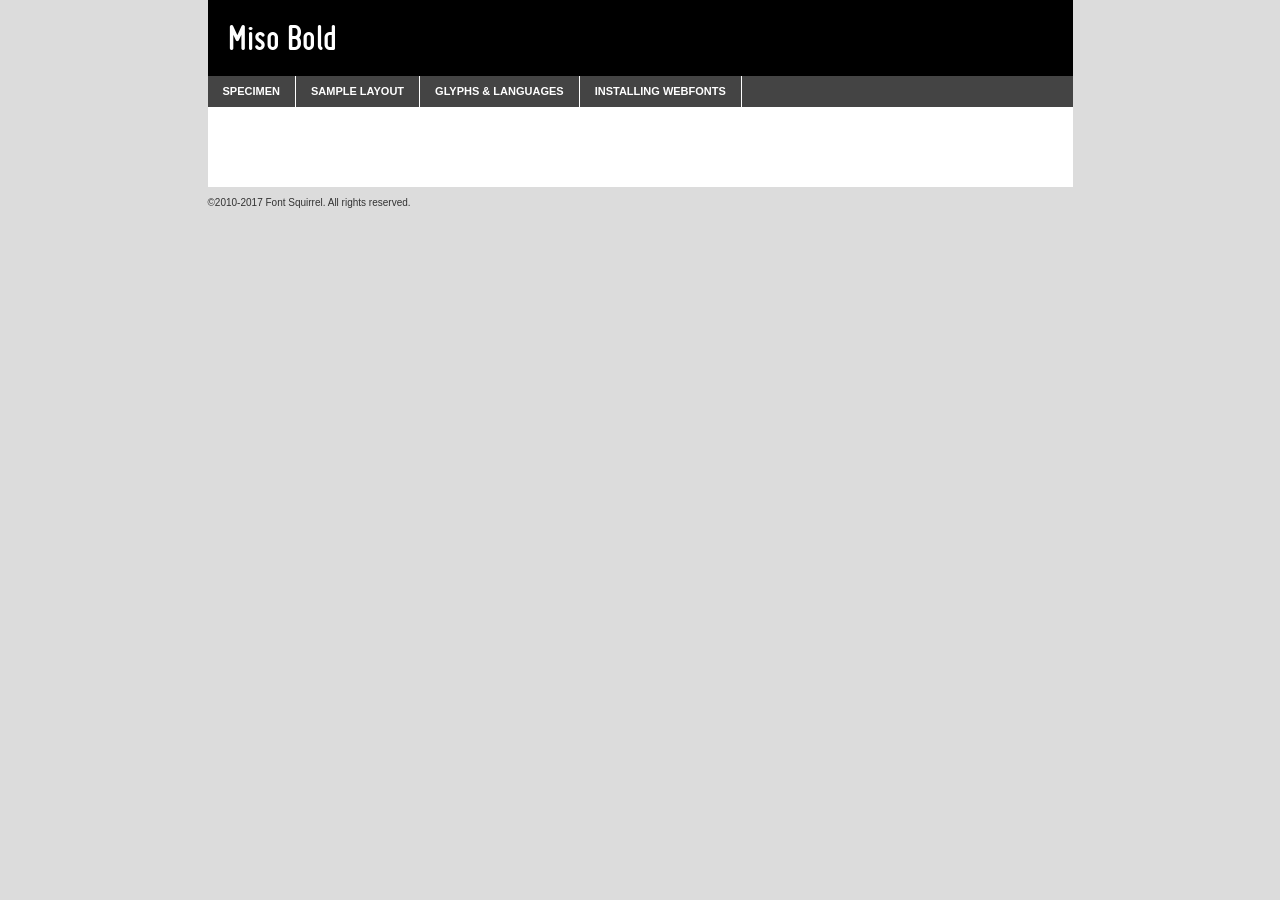
<file: fonts/miso-bold/miso-bold-demo.html>
<!DOCTYPE html PUBLIC "-//W3C//DTD XHTML 1.0 Transitional//EN"
	"http://www.w3.org/TR/xhtml1/DTD/xhtml1-transitional.dtd">

<html xmlns="http://www.w3.org/1999/xhtml" xml:lang="en" lang="en">
<head>
	<meta http-equiv="Content-Type" content="text/html; charset=utf-8" />
	<script src="http://ajax.googleapis.com/ajax/libs/jquery/1.7.2/jquery.min.js" type="text/javascript" charset="utf-8"></script>
	<script type="text/javascript">
	(function($){$.fn.easyTabs=function(option){var param=jQuery.extend({fadeSpeed:"fast",defaultContent:1,activeClass:'active'},option);$(this).each(function(){var thisId="#"+this.id;if(param.defaultContent==''){param.defaultContent=1;}
	if(typeof param.defaultContent=="number")
	{var defaultTab=$(thisId+" .tabs li:eq("+(param.defaultContent-1)+") a").attr('href').substr(1);}else{var defaultTab=param.defaultContent;}
	$(thisId+" .tabs li a").each(function(){var tabToHide=$(this).attr('href').substr(1);$("#"+tabToHide).addClass('easytabs-tab-content');});hideAll();changeContent(defaultTab);function hideAll(){$(thisId+" .easytabs-tab-content").hide();}
	function changeContent(tabId){hideAll();$(thisId+" .tabs li").removeClass(param.activeClass);$(thisId+" .tabs li a[href=#"+tabId+"]").closest('li').addClass(param.activeClass);if(param.fadeSpeed!="none")
	{$(thisId+" #"+tabId).fadeIn(param.fadeSpeed);}else{$(thisId+" #"+tabId).show();}}
	$(thisId+" .tabs li").click(function(){var tabId=$(this).find('a').attr('href').substr(1);changeContent(tabId);return false;});});}})(jQuery);
	</script>
	<link rel="stylesheet" href="specimen_files/specimen_stylesheet.css" type="text/css" charset="utf-8" />
	<link rel="stylesheet" href="miso-bold.css" type="text/css" charset="utf-8" />

	<style type="text/css">
					body{
				font-family: 'misobold';
							}
		</style>

	<title>Miso Bold Specimen</title>
	
	
	<script type="text/javascript" charset="utf-8">
		$(document).ready(function() {
			$('#container').easyTabs({defaultContent:1});
		});
	</script>
</head>

<body>
<div id="container">
	<div id="header">
		Miso Bold	</div>
	<ul class="tabs">
		<li><a href="#specimen">Specimen</a></li>
		<li><a href="#layout">Sample Layout</a></li>
				<li><a href="#glyphs">Glyphs &amp; Languages</a></li>
		<li><a href="#installing">Installing Webfonts</a></li>
		
	</ul>
	
	<div id="main_content">

		
			<div id="specimen">
		
				<div class="section">
					<div class="grid12 firstcol">
						<div class="huge">AaBb</div>
					</div>
				</div>
		
				<div class="section">
					<div class="glyph_range">A&#x200B;B&#x200b;C&#x200b;D&#x200b;E&#x200b;F&#x200b;G&#x200b;H&#x200b;I&#x200b;J&#x200b;K&#x200b;L&#x200b;M&#x200b;N&#x200b;O&#x200b;P&#x200b;Q&#x200b;R&#x200b;S&#x200b;T&#x200b;U&#x200b;V&#x200b;W&#x200b;X&#x200b;Y&#x200b;Z&#x200b;a&#x200b;b&#x200b;c&#x200b;d&#x200b;e&#x200b;f&#x200b;g&#x200b;h&#x200b;i&#x200b;j&#x200b;k&#x200b;l&#x200b;m&#x200b;n&#x200b;o&#x200b;p&#x200b;q&#x200b;r&#x200b;s&#x200b;t&#x200b;u&#x200b;v&#x200b;w&#x200b;x&#x200b;y&#x200b;z&#x200b;1&#x200b;2&#x200b;3&#x200b;4&#x200b;5&#x200b;6&#x200b;7&#x200b;8&#x200b;9&#x200b;0&#x200b;&amp;&#x200b;.&#x200b;,&#x200b;?&#x200b;!&#x200b;&#64;&#x200b;(&#x200b;)&#x200b;#&#x200b;$&#x200b;%&#x200b;*&#x200b;+&#x200b;-&#x200b;=&#x200b;:&#x200b;;</div>
				</div>
				<div class="section">
					<div class="grid12 firstcol">
						<table class="sample_table">
							<tr><td>10</td><td class="size10">abcdefghijklmnopqrstuvwxyzABCDEFGHIJKLMNOPQRSTUVWXYZ0123456789abcdefghijklmnopqrstuvwxyzABCDEFGHIJKLMNOPQRSTUVWXYZ0123456789abcdefghijklmnopqrstuvwxyzABCDEFGHIJKLMNOPQRSTUVWXYZ</td></tr>
							<tr><td>11</td><td class="size11">abcdefghijklmnopqrstuvwxyzABCDEFGHIJKLMNOPQRSTUVWXYZ0123456789abcdefghijklmnopqrstuvwxyzABCDEFGHIJKLMNOPQRSTUVWXYZ0123456789abcdefghijklmnopqrstuvwxyzABCDEFGHIJKLMNOPQRSTUVWXYZ</td></tr>
							<tr><td>12</td><td class="size12">abcdefghijklmnopqrstuvwxyzABCDEFGHIJKLMNOPQRSTUVWXYZ0123456789abcdefghijklmnopqrstuvwxyzABCDEFGHIJKLMNOPQRSTUVWXYZ0123456789abcdefghijklmnopqrstuvwxyzABCDEFGHIJKLMNOPQRSTUVWXYZ</td></tr>
							<tr><td>13</td><td class="size13">abcdefghijklmnopqrstuvwxyzABCDEFGHIJKLMNOPQRSTUVWXYZ0123456789abcdefghijklmnopqrstuvwxyzABCDEFGHIJKLMNOPQRSTUVWXYZ0123456789abcdefghijklmnopqrstuvwxyzABCDEFGHIJKLMNOPQRSTUVWXYZ</td></tr>
							<tr><td>14</td><td class="size14">abcdefghijklmnopqrstuvwxyzABCDEFGHIJKLMNOPQRSTUVWXYZ0123456789abcdefghijklmnopqrstuvwxyzABCDEFGHIJKLMNOPQRSTUVWXYZ0123456789abcdefghijklmnopqrstuvwxyzABCDEFGHIJKLMNOPQRSTUVWXYZ</td></tr>
							<tr><td>16</td><td class="size16">abcdefghijklmnopqrstuvwxyzABCDEFGHIJKLMNOPQRSTUVWXYZ0123456789abcdefghijklmnopqrstuvwxyzABCDEFGHIJKLMNOPQRSTUVWXYZ</td></tr>
							<tr><td>18</td><td class="size18">abcdefghijklmnopqrstuvwxyzABCDEFGHIJKLMNOPQRSTUVWXYZ0123456789abcdefghijklmnopqrstuvwxyzABCDEFGHIJKLMNOPQRSTUVWXYZ</td></tr>
							<tr><td>20</td><td class="size20">abcdefghijklmnopqrstuvwxyzABCDEFGHIJKLMNOPQRSTUVWXYZ0123456789abcdefghijklmnopqrstuvwxyzABCDEFGHIJKLMNOPQRSTUVWXYZ</td></tr>
							<tr><td>24</td><td class="size24">abcdefghijklmnopqrstuvwxyzABCDEFGHIJKLMNOPQRSTUVWXYZ0123456789abcdefghijklmnopqrstuvwxyzABCDEFGHIJKLMNOPQRSTUVWXYZ</td></tr>
							<tr><td>30</td><td class="size30">abcdefghijklmnopqrstuvwxyzABCDEFGHIJKLMNOPQRSTUVWXYZ0123456789abcdefghijklmnopqrstuvwxyzABCDEFGHIJKLMNOPQRSTUVWXYZ</td></tr>
							<tr><td>36</td><td class="size36">abcdefghijklmnopqrstuvwxyzABCDEFGHIJKLMNOPQRSTUVWXYZ0123456789abcdefghijklmnopqrstuvwxyzABCDEFGHIJKLMNOPQRSTUVWXYZ</td></tr>
							<tr><td>48</td><td class="size48">abcdefghijklmnopqrstuvwxyzABCDEFGHIJKLMNOPQRSTUVWXYZ0123456789abcdefghijklmnopqrstuvwxyzABCDEFGHIJKLMNOPQRSTUVWXYZ</td></tr>
							<tr><td>60</td><td class="size60">abcdefghijklmnopqrstuvwxyzABCDEFGHIJKLMNOPQRSTUVWXYZ0123456789abcdefghijklmnopqrstuvwxyzABCDEFGHIJKLMNOPQRSTUVWXYZ</td></tr>
							<tr><td>72</td><td class="size72">abcdefghijklmnopqrstuvwxyzABCDEFGHIJKLMNOPQRSTUVWXYZ0123456789abcdefghijklmnopqrstuvwxyzABCDEFGHIJKLMNOPQRSTUVWXYZ</td></tr>
							<tr><td>90</td><td class="size90">abcdefghijklmnopqrstuvwxyzABCDEFGHIJKLMNOPQRSTUVWXYZ0123456789abcdefghijklmnopqrstuvwxyzABCDEFGHIJKLMNOPQRSTUVWXYZ</td></tr>
						</table>
				
					</div>
			
				</div>
		
		
		
								<div class="section" id="bodycomparison">


										<div id="xheight">
				<div class="fontbody">&#x25FC;&#x25FC;&#x25FC;&#x25FC;&#x25FC;&#x25FC;&#x25FC;&#x25FC;&#x25FC;&#x25FC;&#x25FC;&#x25FC;&#x25FC;&#x25FC;&#x25FC;&#x25FC;&#x25FC;&#x25FC;&#x25FC;&#x25FC;&#x25FC;&#x25FC;&#x25FC;&#x25FC;&#x25FC;&#x25FC;&#x25FC;&#x25FC;&#x25FC;&#x25FC;&#x25FC;&#x25FC;&#x25FC;&#x25FC;&#x25FC;&#x25FC;&#x25FC;&#x25FC;&#x25FC;&#x25FC;&#x25FC;&#x25FC;&#x25FC;&#x25FC;&#x25FC;&#x25FC;&#x25FC;&#x25FC;&#x25FC;&#x25FC;&#x25FC;&#x25FC;&#x25FC;&#x25FC;&#x25FC;&#x25FC;&#x25FC;&#x25FC;&#x25FC;&#x25FC;&#x25FC;&#x25FC;&#x25FC;&#x25FC;&#x25FC;&#x25FC;&#x25FC;&#x25FC;&#x25FC;&#x25FC;&#x25FC;&#x25FC;&#x25FC;&#x25FC;&#x25FC;&#x25FC;&#x25FC;&#x25FC;&#x25FC;&#x25FC;&#x25FC;&#x25FC;&#x25FC;&#x25FC;&#x25FC;&#x25FC;&#x25FC;&#x25FC;&#x25FC;&#x25FC;&#x25FC;&#x25FC;&#x25FC;&#x25FC;&#x25FC;&#x25FC;&#x25FC;&#x25FC;&#x25FC;body</div><div class="arialbody">body</div><div class="verdanabody">body</div><div class="georgiabody">body</div></div>
										<div class="fontbody" style="z-index:1">
											body<span>Miso Bold</span>
										</div>
										<div class="arialbody" style="z-index:1">
											body<span>Arial</span>
										</div>
										<div class="verdanabody" style="z-index:1">
											body<span>Verdana</span>
										</div>
										<div class="georgiabody" style="z-index:1">
											body<span>Georgia</span>
										</div>



								</div>
		
		
				<div class="section psample psample_row1" id="">
					
					<div class="grid2 firstcol">
						<p class="size10"><span>10.</span>Aenean lacinia bibendum nulla sed consectetur. Fusce dapibus, tellus ac cursus commodo, tortor mauris condimentum nibh, ut fermentum massa justo sit amet risus. Nullam id dolor id nibh ultricies vehicula ut id elit. Cum sociis natoque penatibus et magnis dis parturient montes, nascetur ridiculus mus. Nulla vitae elit libero, a pharetra augue.</p>
			
					</div>
					<div class="grid3">
						<p class="size11"><span>11.</span>Aenean lacinia bibendum nulla sed consectetur. Fusce dapibus, tellus ac cursus commodo, tortor mauris condimentum nibh, ut fermentum massa justo sit amet risus. Nullam id dolor id nibh ultricies vehicula ut id elit. Cum sociis natoque penatibus et magnis dis parturient montes, nascetur ridiculus mus. Nulla vitae elit libero, a pharetra augue.</p>
			
					</div>
					<div class="grid3">
						<p class="size12"><span>12.</span>Aenean lacinia bibendum nulla sed consectetur. Fusce dapibus, tellus ac cursus commodo, tortor mauris condimentum nibh, ut fermentum massa justo sit amet risus. Nullam id dolor id nibh ultricies vehicula ut id elit. Cum sociis natoque penatibus et magnis dis parturient montes, nascetur ridiculus mus. Nulla vitae elit libero, a pharetra augue.</p>
			
					</div>
					<div class="grid4">
						<p class="size13"><span>13.</span>Aenean lacinia bibendum nulla sed consectetur. Fusce dapibus, tellus ac cursus commodo, tortor mauris condimentum nibh, ut fermentum massa justo sit amet risus. Nullam id dolor id nibh ultricies vehicula ut id elit. Cum sociis natoque penatibus et magnis dis parturient montes, nascetur ridiculus mus. Nulla vitae elit libero, a pharetra augue.</p>
			
					</div>
					<div class="white_blend"></div>
					
				</div>
				<div class="section psample psample_row2" id="">
					<div class="grid3 firstcol">
						<p class="size14"><span>14.</span>Aenean lacinia bibendum nulla sed consectetur. Fusce dapibus, tellus ac cursus commodo, tortor mauris condimentum nibh, ut fermentum massa justo sit amet risus. Nullam id dolor id nibh ultricies vehicula ut id elit. Cum sociis natoque penatibus et magnis dis parturient montes, nascetur ridiculus mus. Nulla vitae elit libero, a pharetra augue.</p>
			
					</div>
					<div class="grid4">
						<p class="size16"><span>16.</span>Aenean lacinia bibendum nulla sed consectetur. Fusce dapibus, tellus ac cursus commodo, tortor mauris condimentum nibh, ut fermentum massa justo sit amet risus. Nullam id dolor id nibh ultricies vehicula ut id elit. Cum sociis natoque penatibus et magnis dis parturient montes, nascetur ridiculus mus. Nulla vitae elit libero, a pharetra augue.</p>
			
					</div>
					<div class="grid5">
						<p class="size18"><span>18.</span>Aenean lacinia bibendum nulla sed consectetur. Fusce dapibus, tellus ac cursus commodo, tortor mauris condimentum nibh, ut fermentum massa justo sit amet risus. Nullam id dolor id nibh ultricies vehicula ut id elit. Cum sociis natoque penatibus et magnis dis parturient montes, nascetur ridiculus mus. Nulla vitae elit libero, a pharetra augue.</p>
			
					</div>

					<div class="white_blend"></div>

				</div>
				
				<div class="section psample psample_row3" id="">
					<div class="grid5 firstcol">
						<p class="size20"><span>20.</span>Aenean lacinia bibendum nulla sed consectetur. Fusce dapibus, tellus ac cursus commodo, tortor mauris condimentum nibh, ut fermentum massa justo sit amet risus. Nullam id dolor id nibh ultricies vehicula ut id elit. Cum sociis natoque penatibus et magnis dis parturient montes, nascetur ridiculus mus. Nulla vitae elit libero, a pharetra augue.</p>
					</div>
					<div class="grid7">
						<p class="size24"><span>24.</span>Aenean lacinia bibendum nulla sed consectetur. Fusce dapibus, tellus ac cursus commodo, tortor mauris condimentum nibh, ut fermentum massa justo sit amet risus. Nullam id dolor id nibh ultricies vehicula ut id elit. Cum sociis natoque penatibus et magnis dis parturient montes, nascetur ridiculus mus. Nulla vitae elit libero, a pharetra augue.</p>
					</div>
					
					<div class="white_blend"></div>
					
				</div>
				
				<div class="section psample psample_row4" id="">
					<div class="grid12 firstcol">
						<p class="size30"><span>30.</span>Aenean lacinia bibendum nulla sed consectetur. Fusce dapibus, tellus ac cursus commodo, tortor mauris condimentum nibh, ut fermentum massa justo sit amet risus. Nullam id dolor id nibh ultricies vehicula ut id elit. Cum sociis natoque penatibus et magnis dis parturient montes, nascetur ridiculus mus. Nulla vitae elit libero, a pharetra augue.</p>
					</div>
					<div class="white_blend"></div>
					
				</div>
				
				
				
				<div class="section psample psample_row1 fullreverse">
					<div class="grid2 firstcol">
						<p class="size10"><span>10.</span>Aenean lacinia bibendum nulla sed consectetur. Fusce dapibus, tellus ac cursus commodo, tortor mauris condimentum nibh, ut fermentum massa justo sit amet risus. Nullam id dolor id nibh ultricies vehicula ut id elit. Cum sociis natoque penatibus et magnis dis parturient montes, nascetur ridiculus mus. Nulla vitae elit libero, a pharetra augue.</p>
			
					</div>
					<div class="grid3">
						<p class="size11"><span>11.</span>Aenean lacinia bibendum nulla sed consectetur. Fusce dapibus, tellus ac cursus commodo, tortor mauris condimentum nibh, ut fermentum massa justo sit amet risus. Nullam id dolor id nibh ultricies vehicula ut id elit. Cum sociis natoque penatibus et magnis dis parturient montes, nascetur ridiculus mus. Nulla vitae elit libero, a pharetra augue.</p>
			
					</div>
					<div class="grid3">
						<p class="size12"><span>12.</span>Aenean lacinia bibendum nulla sed consectetur. Fusce dapibus, tellus ac cursus commodo, tortor mauris condimentum nibh, ut fermentum massa justo sit amet risus. Nullam id dolor id nibh ultricies vehicula ut id elit. Cum sociis natoque penatibus et magnis dis parturient montes, nascetur ridiculus mus. Nulla vitae elit libero, a pharetra augue.</p>
			
					</div>
					<div class="grid4">
						<p class="size13"><span>13.</span>Aenean lacinia bibendum nulla sed consectetur. Fusce dapibus, tellus ac cursus commodo, tortor mauris condimentum nibh, ut fermentum massa justo sit amet risus. Nullam id dolor id nibh ultricies vehicula ut id elit. Cum sociis natoque penatibus et magnis dis parturient montes, nascetur ridiculus mus. Nulla vitae elit libero, a pharetra augue.</p>
			
					</div>
					<div class="black_blend"></div>
					
				</div>
				
				<div class="section psample psample_row2 fullreverse">
					<div class="grid3 firstcol">
						<p class="size14"><span>14.</span>Aenean lacinia bibendum nulla sed consectetur. Fusce dapibus, tellus ac cursus commodo, tortor mauris condimentum nibh, ut fermentum massa justo sit amet risus. Nullam id dolor id nibh ultricies vehicula ut id elit. Cum sociis natoque penatibus et magnis dis parturient montes, nascetur ridiculus mus. Nulla vitae elit libero, a pharetra augue.</p>
			
					</div>
					<div class="grid4">
						<p class="size16"><span>16.</span>Aenean lacinia bibendum nulla sed consectetur. Fusce dapibus, tellus ac cursus commodo, tortor mauris condimentum nibh, ut fermentum massa justo sit amet risus. Nullam id dolor id nibh ultricies vehicula ut id elit. Cum sociis natoque penatibus et magnis dis parturient montes, nascetur ridiculus mus. Nulla vitae elit libero, a pharetra augue.</p>
			
					</div>
					<div class="grid5">
						<p class="size18"><span>18.</span>Aenean lacinia bibendum nulla sed consectetur. Fusce dapibus, tellus ac cursus commodo, tortor mauris condimentum nibh, ut fermentum massa justo sit amet risus. Nullam id dolor id nibh ultricies vehicula ut id elit. Cum sociis natoque penatibus et magnis dis parturient montes, nascetur ridiculus mus. Nulla vitae elit libero, a pharetra augue.</p>
			
					</div>
					<div class="black_blend"></div>

				</div>
				
				<div class="section psample fullreverse psample_row3" id="">
					<div class="grid5 firstcol">
						<p class="size20"><span>20.</span>Aenean lacinia bibendum nulla sed consectetur. Fusce dapibus, tellus ac cursus commodo, tortor mauris condimentum nibh, ut fermentum massa justo sit amet risus. Nullam id dolor id nibh ultricies vehicula ut id elit. Cum sociis natoque penatibus et magnis dis parturient montes, nascetur ridiculus mus. Nulla vitae elit libero, a pharetra augue.</p>
					</div>
					<div class="grid7">
						<p class="size24"><span>24.</span>Aenean lacinia bibendum nulla sed consectetur. Fusce dapibus, tellus ac cursus commodo, tortor mauris condimentum nibh, ut fermentum massa justo sit amet risus. Nullam id dolor id nibh ultricies vehicula ut id elit. Cum sociis natoque penatibus et magnis dis parturient montes, nascetur ridiculus mus. Nulla vitae elit libero, a pharetra augue.</p>
					</div>
					
					<div class="black_blend"></div>
					
				</div>
				
				<div class="section psample fullreverse psample_row4" id="" style="border-bottom: 20px #000 solid;">
					<div class="grid12 firstcol">
						<p class="size30"><span>30.</span>Aenean lacinia bibendum nulla sed consectetur. Fusce dapibus, tellus ac cursus commodo, tortor mauris condimentum nibh, ut fermentum massa justo sit amet risus. Nullam id dolor id nibh ultricies vehicula ut id elit. Cum sociis natoque penatibus et magnis dis parturient montes, nascetur ridiculus mus. Nulla vitae elit libero, a pharetra augue.</p>
					</div>
					<div class="black_blend"></div>
					
				</div>
				
				
				
				
			</div>
			
			<div id="layout">
				
				<div class="section">
					
					<div class="grid12 firstcol">
						<h1>Lorem Ipsum Dolor</h1>
						<h2>Etiam porta sem malesuada magna mollis euismod</h2>
						
						<p class="byline">By <a href="#link">Aenean Lacinia</a></p>
					</div>
				</div>
				<div class="section">
					<div class="grid8 firstcol">
						<p class="large">Donec sed odio dui. Morbi leo risus, porta ac consectetur ac, vestibulum at eros. Fusce dapibus, tellus ac cursus commodo, tortor mauris condimentum nibh, ut fermentum massa justo sit amet risus. </p>

						
						<h3>Pellentesque ornare sem</h3>

						<p>Maecenas sed diam eget risus varius blandit sit amet non magna. Maecenas faucibus mollis interdum. Donec ullamcorper nulla non metus auctor fringilla. Nullam id dolor id nibh ultricies vehicula ut id elit. Nullam id dolor id nibh ultricies vehicula ut id elit. </p>

						<p>Aenean eu leo quam. Pellentesque ornare sem lacinia quam venenatis vestibulum. Lorem ipsum dolor sit amet, consectetur adipiscing elit. Cum sociis natoque penatibus et magnis dis parturient montes, nascetur ridiculus mus. </p>

						<p>Nulla vitae elit libero, a pharetra augue. Praesent commodo cursus magna, vel scelerisque nisl consectetur et. Aenean lacinia bibendum nulla sed consectetur. </p>

						<p>Nullam quis risus eget urna mollis ornare vel eu leo. Nullam quis risus eget urna mollis ornare vel eu leo. Maecenas sed diam eget risus varius blandit sit amet non magna. Donec ullamcorper nulla non metus auctor fringilla. </p>

						<h3>Cras mattis consectetur</h3>

						<p>Aenean eu leo quam. Pellentesque ornare sem lacinia quam venenatis vestibulum. Aenean lacinia bibendum nulla sed consectetur. Integer posuere erat a ante venenatis dapibus posuere velit aliquet. Cras mattis consectetur purus sit amet fermentum. </p>

						<p>Nullam id dolor id nibh ultricies vehicula ut id elit. Nullam quis risus eget urna mollis ornare vel eu leo. Cras mattis consectetur purus sit amet fermentum.</p>
					</div>
					
					<div class="grid4 sidebar">
						
						<div class="box reverse">
							<p class="last">Nullam quis risus eget urna mollis ornare vel eu leo. Donec ullamcorper nulla non metus auctor fringilla. Cras mattis consectetur purus sit amet fermentum. Sed posuere consectetur est at lobortis. Lorem ipsum dolor sit amet, consectetur adipiscing elit. </p>
						</div>
						
						<p class="caption">Maecenas sed diam eget risus varius.</p>

						<p>Vestibulum id ligula porta felis euismod semper. Integer posuere erat a ante venenatis dapibus posuere velit aliquet. Vestibulum id ligula porta felis euismod semper. Sed posuere consectetur est at lobortis. Maecenas sed diam eget risus varius blandit sit amet non magna. Fusce dapibus, tellus ac cursus commodo, tortor mauris condimentum nibh, ut fermentum massa justo sit amet risus. </p>

					

						<p>Duis mollis, est non commodo luctus, nisi erat porttitor ligula, eget lacinia odio sem nec elit. Aenean lacinia bibendum nulla sed consectetur. Vivamus sagittis lacus vel augue laoreet rutrum faucibus dolor auctor. Aenean lacinia bibendum nulla sed consectetur. Nullam quis risus eget urna mollis ornare vel eu leo. </p>

						<p>Praesent commodo cursus magna, vel scelerisque nisl consectetur et. Donec ullamcorper nulla non metus auctor fringilla. Maecenas faucibus mollis interdum. Fusce dapibus, tellus ac cursus commodo, tortor mauris condimentum nibh, ut fermentum massa justo sit amet risus. </p>

					</div>
				</div>
				
			</div>


			



		<div id="glyphs">
			<div class="section">
				<div class="grid12 firstcol">
			
				<h1>Language Support</h1>
				<p>The subset of Miso Bold in this kit supports the following languages:<br />
			
					Albanian, Basque, Breton, Chamorro, Danish, Dutch, English, Faroese, Finnish, French, Frisian, Galician, German, Icelandic, Italian, Malagasy, Norwegian, Portuguese, Spanish, Alsatian, Aragonese, Arapaho, Arrernte, Asturian, Aymara, Bislama, Cebuano, Corsican, Fijian, French_creole, Genoese, Gilbertese, Greenlandic, Haitian_creole, Hiligaynon, Hmong, Hopi, Ibanag, Iloko_ilokano, Indonesian, Interglossa_glosa, Interlingua, Irish_gaelic, Jerriais, Lojban, Lombard, Luxembourgeois, Manx, Mohawk, Norfolk_pitcairnese, Occitan, Oromo, Pangasinan, Papiamento, Piedmontese, Potawatomi, Rhaeto-romance, Romansh, Rotokas, Sami_lule, Samoan, Sardinian, Scots_gaelic, Seychelles_creole, Shona, Sicilian, Somali, Southern_ndebele, Swahili, Swati_swazi, Tagalog_filipino_pilipino, Tetum, Tok_pisin, Uyghur_latinized, Volapuk, Walloon, Warlpiri, Xhosa, Yapese, Zulu, Latinbasic, Ubasic, Demo				</p>
				<h1>Glyph Chart</h1>
				<p>The subset of Miso Bold in this kit includes all the glyphs listed below. Unicode entities are included above each glyph to help you insert individual characters into your layout.</p>
				<div id="glyph_chart">
			
																				 <div><p>&amp;#32;</p>&#32;</div>
																				 <div><p>&amp;#33;</p>&#33;</div>
																				 <div><p>&amp;#34;</p>&#34;</div>
																				 <div><p>&amp;#35;</p>&#35;</div>
																				 <div><p>&amp;#36;</p>&#36;</div>
																				 <div><p>&amp;#37;</p>&#37;</div>
																				 <div><p>&amp;#38;</p>&#38;</div>
																				 <div><p>&amp;#39;</p>&#39;</div>
																				 <div><p>&amp;#40;</p>&#40;</div>
																				 <div><p>&amp;#41;</p>&#41;</div>
																				 <div><p>&amp;#42;</p>&#42;</div>
																				 <div><p>&amp;#43;</p>&#43;</div>
																				 <div><p>&amp;#44;</p>&#44;</div>
																				 <div><p>&amp;#45;</p>&#45;</div>
																				 <div><p>&amp;#46;</p>&#46;</div>
																				 <div><p>&amp;#47;</p>&#47;</div>
																				 <div><p>&amp;#48;</p>&#48;</div>
																				 <div><p>&amp;#49;</p>&#49;</div>
																				 <div><p>&amp;#50;</p>&#50;</div>
																				 <div><p>&amp;#51;</p>&#51;</div>
																				 <div><p>&amp;#52;</p>&#52;</div>
																				 <div><p>&amp;#53;</p>&#53;</div>
																				 <div><p>&amp;#54;</p>&#54;</div>
																				 <div><p>&amp;#55;</p>&#55;</div>
																				 <div><p>&amp;#56;</p>&#56;</div>
																				 <div><p>&amp;#57;</p>&#57;</div>
																				 <div><p>&amp;#58;</p>&#58;</div>
																				 <div><p>&amp;#59;</p>&#59;</div>
																				 <div><p>&amp;#60;</p>&#60;</div>
																				 <div><p>&amp;#61;</p>&#61;</div>
																				 <div><p>&amp;#62;</p>&#62;</div>
																				 <div><p>&amp;#63;</p>&#63;</div>
																				 <div><p>&amp;#64;</p>&#64;</div>
																				 <div><p>&amp;#65;</p>&#65;</div>
																				 <div><p>&amp;#66;</p>&#66;</div>
																				 <div><p>&amp;#67;</p>&#67;</div>
																				 <div><p>&amp;#68;</p>&#68;</div>
																				 <div><p>&amp;#69;</p>&#69;</div>
																				 <div><p>&amp;#70;</p>&#70;</div>
																				 <div><p>&amp;#71;</p>&#71;</div>
																				 <div><p>&amp;#72;</p>&#72;</div>
																				 <div><p>&amp;#73;</p>&#73;</div>
																				 <div><p>&amp;#74;</p>&#74;</div>
																				 <div><p>&amp;#75;</p>&#75;</div>
																				 <div><p>&amp;#76;</p>&#76;</div>
																				 <div><p>&amp;#77;</p>&#77;</div>
																				 <div><p>&amp;#78;</p>&#78;</div>
																				 <div><p>&amp;#79;</p>&#79;</div>
																				 <div><p>&amp;#80;</p>&#80;</div>
																				 <div><p>&amp;#81;</p>&#81;</div>
																				 <div><p>&amp;#82;</p>&#82;</div>
																				 <div><p>&amp;#83;</p>&#83;</div>
																				 <div><p>&amp;#84;</p>&#84;</div>
																				 <div><p>&amp;#85;</p>&#85;</div>
																				 <div><p>&amp;#86;</p>&#86;</div>
																				 <div><p>&amp;#87;</p>&#87;</div>
																				 <div><p>&amp;#88;</p>&#88;</div>
																				 <div><p>&amp;#89;</p>&#89;</div>
																				 <div><p>&amp;#90;</p>&#90;</div>
																				 <div><p>&amp;#91;</p>&#91;</div>
																				 <div><p>&amp;#92;</p>&#92;</div>
																				 <div><p>&amp;#93;</p>&#93;</div>
																				 <div><p>&amp;#94;</p>&#94;</div>
																				 <div><p>&amp;#95;</p>&#95;</div>
																				 <div><p>&amp;#96;</p>&#96;</div>
																				 <div><p>&amp;#97;</p>&#97;</div>
																				 <div><p>&amp;#98;</p>&#98;</div>
																				 <div><p>&amp;#99;</p>&#99;</div>
																				 <div><p>&amp;#100;</p>&#100;</div>
																				 <div><p>&amp;#101;</p>&#101;</div>
																				 <div><p>&amp;#102;</p>&#102;</div>
																				 <div><p>&amp;#103;</p>&#103;</div>
																				 <div><p>&amp;#104;</p>&#104;</div>
																				 <div><p>&amp;#105;</p>&#105;</div>
																				 <div><p>&amp;#106;</p>&#106;</div>
																				 <div><p>&amp;#107;</p>&#107;</div>
																				 <div><p>&amp;#108;</p>&#108;</div>
																				 <div><p>&amp;#109;</p>&#109;</div>
																				 <div><p>&amp;#110;</p>&#110;</div>
																				 <div><p>&amp;#111;</p>&#111;</div>
																				 <div><p>&amp;#112;</p>&#112;</div>
																				 <div><p>&amp;#113;</p>&#113;</div>
																				 <div><p>&amp;#114;</p>&#114;</div>
																				 <div><p>&amp;#115;</p>&#115;</div>
																				 <div><p>&amp;#116;</p>&#116;</div>
																				 <div><p>&amp;#117;</p>&#117;</div>
																				 <div><p>&amp;#118;</p>&#118;</div>
																				 <div><p>&amp;#119;</p>&#119;</div>
																				 <div><p>&amp;#120;</p>&#120;</div>
																				 <div><p>&amp;#121;</p>&#121;</div>
																				 <div><p>&amp;#122;</p>&#122;</div>
																				 <div><p>&amp;#123;</p>&#123;</div>
																				 <div><p>&amp;#124;</p>&#124;</div>
																				 <div><p>&amp;#125;</p>&#125;</div>
																				 <div><p>&amp;#126;</p>&#126;</div>
																				 <div><p>&amp;#160;</p>&#160;</div>
																				 <div><p>&amp;#161;</p>&#161;</div>
																				 <div><p>&amp;#162;</p>&#162;</div>
																				 <div><p>&amp;#163;</p>&#163;</div>
																				 <div><p>&amp;#164;</p>&#164;</div>
																				 <div><p>&amp;#165;</p>&#165;</div>
																				 <div><p>&amp;#166;</p>&#166;</div>
																				 <div><p>&amp;#167;</p>&#167;</div>
																				 <div><p>&amp;#168;</p>&#168;</div>
																				 <div><p>&amp;#169;</p>&#169;</div>
																				 <div><p>&amp;#170;</p>&#170;</div>
																				 <div><p>&amp;#171;</p>&#171;</div>
																				 <div><p>&amp;#172;</p>&#172;</div>
																				 <div><p>&amp;#173;</p>&#173;</div>
																				 <div><p>&amp;#174;</p>&#174;</div>
																				 <div><p>&amp;#175;</p>&#175;</div>
																				 <div><p>&amp;#176;</p>&#176;</div>
																				 <div><p>&amp;#177;</p>&#177;</div>
																				 <div><p>&amp;#178;</p>&#178;</div>
																				 <div><p>&amp;#179;</p>&#179;</div>
																				 <div><p>&amp;#180;</p>&#180;</div>
																				 <div><p>&amp;#181;</p>&#181;</div>
																				 <div><p>&amp;#182;</p>&#182;</div>
																				 <div><p>&amp;#183;</p>&#183;</div>
																				 <div><p>&amp;#184;</p>&#184;</div>
																				 <div><p>&amp;#185;</p>&#185;</div>
																				 <div><p>&amp;#186;</p>&#186;</div>
																				 <div><p>&amp;#187;</p>&#187;</div>
																				 <div><p>&amp;#188;</p>&#188;</div>
																				 <div><p>&amp;#189;</p>&#189;</div>
																				 <div><p>&amp;#190;</p>&#190;</div>
																				 <div><p>&amp;#191;</p>&#191;</div>
																				 <div><p>&amp;#192;</p>&#192;</div>
																				 <div><p>&amp;#193;</p>&#193;</div>
																				 <div><p>&amp;#194;</p>&#194;</div>
																				 <div><p>&amp;#195;</p>&#195;</div>
																				 <div><p>&amp;#196;</p>&#196;</div>
																				 <div><p>&amp;#197;</p>&#197;</div>
																				 <div><p>&amp;#198;</p>&#198;</div>
																				 <div><p>&amp;#199;</p>&#199;</div>
																				 <div><p>&amp;#200;</p>&#200;</div>
																				 <div><p>&amp;#201;</p>&#201;</div>
																				 <div><p>&amp;#202;</p>&#202;</div>
																				 <div><p>&amp;#203;</p>&#203;</div>
																				 <div><p>&amp;#204;</p>&#204;</div>
																				 <div><p>&amp;#205;</p>&#205;</div>
																				 <div><p>&amp;#206;</p>&#206;</div>
																				 <div><p>&amp;#207;</p>&#207;</div>
																				 <div><p>&amp;#208;</p>&#208;</div>
																				 <div><p>&amp;#209;</p>&#209;</div>
																				 <div><p>&amp;#210;</p>&#210;</div>
																				 <div><p>&amp;#211;</p>&#211;</div>
																				 <div><p>&amp;#212;</p>&#212;</div>
																				 <div><p>&amp;#213;</p>&#213;</div>
																				 <div><p>&amp;#214;</p>&#214;</div>
																				 <div><p>&amp;#215;</p>&#215;</div>
																				 <div><p>&amp;#216;</p>&#216;</div>
																				 <div><p>&amp;#217;</p>&#217;</div>
																				 <div><p>&amp;#218;</p>&#218;</div>
																				 <div><p>&amp;#219;</p>&#219;</div>
																				 <div><p>&amp;#220;</p>&#220;</div>
																				 <div><p>&amp;#221;</p>&#221;</div>
																				 <div><p>&amp;#222;</p>&#222;</div>
																				 <div><p>&amp;#223;</p>&#223;</div>
																				 <div><p>&amp;#224;</p>&#224;</div>
																				 <div><p>&amp;#225;</p>&#225;</div>
																				 <div><p>&amp;#226;</p>&#226;</div>
																				 <div><p>&amp;#227;</p>&#227;</div>
																				 <div><p>&amp;#228;</p>&#228;</div>
																				 <div><p>&amp;#229;</p>&#229;</div>
																				 <div><p>&amp;#230;</p>&#230;</div>
																				 <div><p>&amp;#231;</p>&#231;</div>
																				 <div><p>&amp;#232;</p>&#232;</div>
																				 <div><p>&amp;#233;</p>&#233;</div>
																				 <div><p>&amp;#234;</p>&#234;</div>
																				 <div><p>&amp;#235;</p>&#235;</div>
																				 <div><p>&amp;#236;</p>&#236;</div>
																				 <div><p>&amp;#237;</p>&#237;</div>
																				 <div><p>&amp;#238;</p>&#238;</div>
																				 <div><p>&amp;#239;</p>&#239;</div>
																				 <div><p>&amp;#240;</p>&#240;</div>
																				 <div><p>&amp;#241;</p>&#241;</div>
																				 <div><p>&amp;#242;</p>&#242;</div>
																				 <div><p>&amp;#243;</p>&#243;</div>
																				 <div><p>&amp;#244;</p>&#244;</div>
																				 <div><p>&amp;#245;</p>&#245;</div>
																				 <div><p>&amp;#246;</p>&#246;</div>
																				 <div><p>&amp;#247;</p>&#247;</div>
																				 <div><p>&amp;#248;</p>&#248;</div>
																				 <div><p>&amp;#249;</p>&#249;</div>
																				 <div><p>&amp;#250;</p>&#250;</div>
																				 <div><p>&amp;#251;</p>&#251;</div>
																				 <div><p>&amp;#252;</p>&#252;</div>
																				 <div><p>&amp;#253;</p>&#253;</div>
																				 <div><p>&amp;#254;</p>&#254;</div>
																				 <div><p>&amp;#255;</p>&#255;</div>
																				 <div><p>&amp;#338;</p>&#338;</div>
																				 <div><p>&amp;#339;</p>&#339;</div>
																				 <div><p>&amp;#376;</p>&#376;</div>
																				 <div><p>&amp;#710;</p>&#710;</div>
																				 <div><p>&amp;#732;</p>&#732;</div>
																				 <div><p>&amp;#8192;</p>&#8192;</div>
																				 <div><p>&amp;#8193;</p>&#8193;</div>
																				 <div><p>&amp;#8194;</p>&#8194;</div>
																				 <div><p>&amp;#8195;</p>&#8195;</div>
																				 <div><p>&amp;#8196;</p>&#8196;</div>
																				 <div><p>&amp;#8197;</p>&#8197;</div>
																				 <div><p>&amp;#8198;</p>&#8198;</div>
																				 <div><p>&amp;#8199;</p>&#8199;</div>
																				 <div><p>&amp;#8200;</p>&#8200;</div>
																				 <div><p>&amp;#8201;</p>&#8201;</div>
																				 <div><p>&amp;#8202;</p>&#8202;</div>
																				 <div><p>&amp;#8208;</p>&#8208;</div>
																				 <div><p>&amp;#8209;</p>&#8209;</div>
																				 <div><p>&amp;#8210;</p>&#8210;</div>
																				 <div><p>&amp;#8211;</p>&#8211;</div>
																				 <div><p>&amp;#8212;</p>&#8212;</div>
																				 <div><p>&amp;#8216;</p>&#8216;</div>
																				 <div><p>&amp;#8217;</p>&#8217;</div>
																				 <div><p>&amp;#8218;</p>&#8218;</div>
																				 <div><p>&amp;#8220;</p>&#8220;</div>
																				 <div><p>&amp;#8221;</p>&#8221;</div>
																				 <div><p>&amp;#8222;</p>&#8222;</div>
																				 <div><p>&amp;#8226;</p>&#8226;</div>
																				 <div><p>&amp;#8230;</p>&#8230;</div>
																				 <div><p>&amp;#8239;</p>&#8239;</div>
																				 <div><p>&amp;#8249;</p>&#8249;</div>
																				 <div><p>&amp;#8250;</p>&#8250;</div>
																				 <div><p>&amp;#8287;</p>&#8287;</div>
																				 <div><p>&amp;#8364;</p>&#8364;</div>
																				 <div><p>&amp;#8482;</p>&#8482;</div>
																				 <div><p>&amp;#9724;</p>&#9724;</div>
																																																</div>	
				</div>
		
		
			</div>
		</div>
		
		
		<div id="specs">
			
		</div>
	
		<div id="installing">
			<div class="section">
				<div class="grid7 firstcol">
					<h1>Installing Webfonts</h1>
					
					<p>Webfonts are supported by all major browser platforms but not all in the same way. There are currently four different font formats that must be included in order to target all browsers. This includes TTF, WOFF, EOT and SVG.</p>
					
					<h2>1. Upload your webfonts</h2>
					<p>You must upload your webfont kit to your website. They should be in or near the same directory as your CSS files.</p>
					
					<h2>2. Include the webfont stylesheet</h2>
					<p>A special CSS @font-face declaration helps the various browsers select the appropriate font it needs without causing you a bunch of headaches. Learn more about this syntax by reading the <a href="https://www.fontspring.com/blog/further-hardening-of-the-bulletproof-syntax">Fontspring blog post</a> about it. The code for it is as follows:</p>


<code>
@font-face{ 
	font-family: 'MyWebFont';
	src: url('WebFont.eot');
	src: url('WebFont.eot?#iefix') format('embedded-opentype'),
	     url('WebFont.woff') format('woff'),
	     url('WebFont.ttf') format('truetype'),
	     url('WebFont.svg#webfont') format('svg');
}
</code>

	<p>We've already gone ahead and generated the code for you. All you have to do is link to the stylesheet in your HTML, like this:</p>
	<code>&lt;link rel=&quot;stylesheet&quot; href=&quot;stylesheet.css&quot; type=&quot;text/css&quot; charset=&quot;utf-8&quot; /&gt;</code>

					<h2>3. Modify your own stylesheet</h2>
					<p>To take advantage of your new fonts, you must tell your stylesheet to use them. Look at the original @font-face declaration above and find the property called "font-family." The name linked there will be what you use to reference the font. Prepend that webfont name to the font stack in the "font-family" property, inside the selector you want to change. For example:</p>
<code>p { font-family: 'WebFont', Arial, sans-serif; }</code>

<h2>4. Test</h2>
<p>Getting webfonts to work cross-browser <em>can</em> be tricky. Use the information in the sidebar to help you if you find that fonts aren't loading in a particular browser.</p>
				</div>
				
				<div class="grid5 sidebar">
					<div class="box">
						<h2>Troubleshooting<br />Font-Face Problems</h2>
						<p>Having trouble getting your webfonts to load in your new website? Here are some tips to sort out what might be the problem.</p>

						<h3>Fonts not showing in any browser</h3>

						<p>This sounds like you need to work on the plumbing. You either did not upload the fonts to the correct directory, or you did not link the fonts properly in the CSS. If you've confirmed that all this is correct and you still have a problem, take a look at your .htaccess file and see if requests are getting intercepted.</p>

						<h3>Fonts not loading in iPhone or iPad</h3>

						<p>The most common problem here is that you are serving the fonts from an IIS server. IIS refuses to serve files that have unknown MIME types. If that is the case, you must set the MIME type for SVG to "image/svg+xml" in the server settings. Follow these instructions from Microsoft if you need help.</p>

						<h3>Fonts not loading in Firefox</h3>

						<p>The primary reason for this failure? You are still using a version Firefox older than 3.5. So upgrade already! If that isn't it, then you are very likely serving fonts from a different domain. Firefox requires that all font assets be served from the same domain. Lastly it is possible that you need to add WOFF to your list of MIME types (if you are serving via IIS.)</p>

						<h3>Fonts not loading in IE</h3>

						<p>Are you looking at Internet Explorer on an actual Windows machine or are you cheating by using a service like Adobe BrowserLab? Many of these screenshot services do not render @font-face for IE. Best to test it on a real machine.</p>

						<h3>Fonts not loading in IE9</h3>

						<p>IE9, like Firefox, requires that fonts be served from the same domain as the website. Make sure that is the case.</p>
					</div>
				</div>
			</div>
			
		</div>
	
	</div>
	<div id="footer">
		<p>&copy;2010-2017 Font Squirrel. All rights reserved.</p>
	</div>
</div>
</body>
</html>
</file>
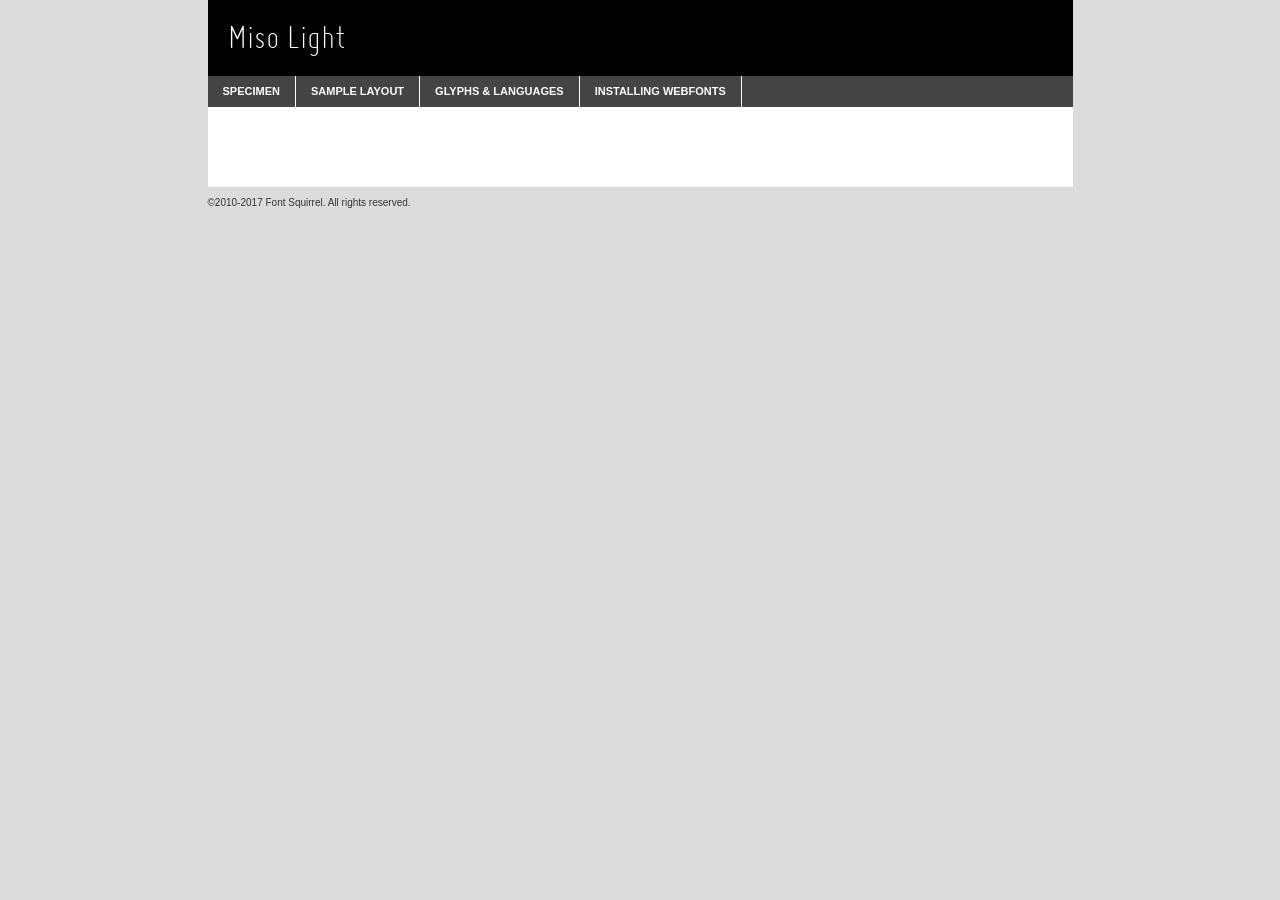
<file: fonts/miso-regular/miso-light-demo.html>
<!DOCTYPE html PUBLIC "-//W3C//DTD XHTML 1.0 Transitional//EN"
	"http://www.w3.org/TR/xhtml1/DTD/xhtml1-transitional.dtd">

<html xmlns="http://www.w3.org/1999/xhtml" xml:lang="en" lang="en">
<head>
	<meta http-equiv="Content-Type" content="text/html; charset=utf-8" />
	<script src="http://ajax.googleapis.com/ajax/libs/jquery/1.7.2/jquery.min.js" type="text/javascript" charset="utf-8"></script>
	<script type="text/javascript">
	(function($){$.fn.easyTabs=function(option){var param=jQuery.extend({fadeSpeed:"fast",defaultContent:1,activeClass:'active'},option);$(this).each(function(){var thisId="#"+this.id;if(param.defaultContent==''){param.defaultContent=1;}
	if(typeof param.defaultContent=="number")
	{var defaultTab=$(thisId+" .tabs li:eq("+(param.defaultContent-1)+") a").attr('href').substr(1);}else{var defaultTab=param.defaultContent;}
	$(thisId+" .tabs li a").each(function(){var tabToHide=$(this).attr('href').substr(1);$("#"+tabToHide).addClass('easytabs-tab-content');});hideAll();changeContent(defaultTab);function hideAll(){$(thisId+" .easytabs-tab-content").hide();}
	function changeContent(tabId){hideAll();$(thisId+" .tabs li").removeClass(param.activeClass);$(thisId+" .tabs li a[href=#"+tabId+"]").closest('li').addClass(param.activeClass);if(param.fadeSpeed!="none")
	{$(thisId+" #"+tabId).fadeIn(param.fadeSpeed);}else{$(thisId+" #"+tabId).show();}}
	$(thisId+" .tabs li").click(function(){var tabId=$(this).find('a').attr('href').substr(1);changeContent(tabId);return false;});});}})(jQuery);
	</script>
	<link rel="stylesheet" href="specimen_files/specimen_stylesheet.css" type="text/css" charset="utf-8" />
	<link rel="stylesheet" href="stylesheet.css" type="text/css" charset="utf-8" />

	<style type="text/css">
					body{
				font-family: 'misolight';
							}
		</style>

	<title>Miso Light Specimen</title>
	
	
	<script type="text/javascript" charset="utf-8">
		$(document).ready(function() {
			$('#container').easyTabs({defaultContent:1});
		});
	</script>
</head>

<body>
<div id="container">
	<div id="header">
		Miso Light	</div>
	<ul class="tabs">
		<li><a href="#specimen">Specimen</a></li>
		<li><a href="#layout">Sample Layout</a></li>
				<li><a href="#glyphs">Glyphs &amp; Languages</a></li>
		<li><a href="#installing">Installing Webfonts</a></li>
		
	</ul>
	
	<div id="main_content">

		
			<div id="specimen">
		
				<div class="section">
					<div class="grid12 firstcol">
						<div class="huge">AaBb</div>
					</div>
				</div>
		
				<div class="section">
					<div class="glyph_range">A&#x200B;B&#x200b;C&#x200b;D&#x200b;E&#x200b;F&#x200b;G&#x200b;H&#x200b;I&#x200b;J&#x200b;K&#x200b;L&#x200b;M&#x200b;N&#x200b;O&#x200b;P&#x200b;Q&#x200b;R&#x200b;S&#x200b;T&#x200b;U&#x200b;V&#x200b;W&#x200b;X&#x200b;Y&#x200b;Z&#x200b;a&#x200b;b&#x200b;c&#x200b;d&#x200b;e&#x200b;f&#x200b;g&#x200b;h&#x200b;i&#x200b;j&#x200b;k&#x200b;l&#x200b;m&#x200b;n&#x200b;o&#x200b;p&#x200b;q&#x200b;r&#x200b;s&#x200b;t&#x200b;u&#x200b;v&#x200b;w&#x200b;x&#x200b;y&#x200b;z&#x200b;1&#x200b;2&#x200b;3&#x200b;4&#x200b;5&#x200b;6&#x200b;7&#x200b;8&#x200b;9&#x200b;0&#x200b;&amp;&#x200b;.&#x200b;,&#x200b;?&#x200b;!&#x200b;&#64;&#x200b;(&#x200b;)&#x200b;#&#x200b;$&#x200b;%&#x200b;*&#x200b;+&#x200b;-&#x200b;=&#x200b;:&#x200b;;</div>
				</div>
				<div class="section">
					<div class="grid12 firstcol">
						<table class="sample_table">
							<tr><td>10</td><td class="size10">abcdefghijklmnopqrstuvwxyzABCDEFGHIJKLMNOPQRSTUVWXYZ0123456789abcdefghijklmnopqrstuvwxyzABCDEFGHIJKLMNOPQRSTUVWXYZ0123456789abcdefghijklmnopqrstuvwxyzABCDEFGHIJKLMNOPQRSTUVWXYZ</td></tr>
							<tr><td>11</td><td class="size11">abcdefghijklmnopqrstuvwxyzABCDEFGHIJKLMNOPQRSTUVWXYZ0123456789abcdefghijklmnopqrstuvwxyzABCDEFGHIJKLMNOPQRSTUVWXYZ0123456789abcdefghijklmnopqrstuvwxyzABCDEFGHIJKLMNOPQRSTUVWXYZ</td></tr>
							<tr><td>12</td><td class="size12">abcdefghijklmnopqrstuvwxyzABCDEFGHIJKLMNOPQRSTUVWXYZ0123456789abcdefghijklmnopqrstuvwxyzABCDEFGHIJKLMNOPQRSTUVWXYZ0123456789abcdefghijklmnopqrstuvwxyzABCDEFGHIJKLMNOPQRSTUVWXYZ</td></tr>
							<tr><td>13</td><td class="size13">abcdefghijklmnopqrstuvwxyzABCDEFGHIJKLMNOPQRSTUVWXYZ0123456789abcdefghijklmnopqrstuvwxyzABCDEFGHIJKLMNOPQRSTUVWXYZ0123456789abcdefghijklmnopqrstuvwxyzABCDEFGHIJKLMNOPQRSTUVWXYZ</td></tr>
							<tr><td>14</td><td class="size14">abcdefghijklmnopqrstuvwxyzABCDEFGHIJKLMNOPQRSTUVWXYZ0123456789abcdefghijklmnopqrstuvwxyzABCDEFGHIJKLMNOPQRSTUVWXYZ0123456789abcdefghijklmnopqrstuvwxyzABCDEFGHIJKLMNOPQRSTUVWXYZ</td></tr>
							<tr><td>16</td><td class="size16">abcdefghijklmnopqrstuvwxyzABCDEFGHIJKLMNOPQRSTUVWXYZ0123456789abcdefghijklmnopqrstuvwxyzABCDEFGHIJKLMNOPQRSTUVWXYZ</td></tr>
							<tr><td>18</td><td class="size18">abcdefghijklmnopqrstuvwxyzABCDEFGHIJKLMNOPQRSTUVWXYZ0123456789abcdefghijklmnopqrstuvwxyzABCDEFGHIJKLMNOPQRSTUVWXYZ</td></tr>
							<tr><td>20</td><td class="size20">abcdefghijklmnopqrstuvwxyzABCDEFGHIJKLMNOPQRSTUVWXYZ0123456789abcdefghijklmnopqrstuvwxyzABCDEFGHIJKLMNOPQRSTUVWXYZ</td></tr>
							<tr><td>24</td><td class="size24">abcdefghijklmnopqrstuvwxyzABCDEFGHIJKLMNOPQRSTUVWXYZ0123456789abcdefghijklmnopqrstuvwxyzABCDEFGHIJKLMNOPQRSTUVWXYZ</td></tr>
							<tr><td>30</td><td class="size30">abcdefghijklmnopqrstuvwxyzABCDEFGHIJKLMNOPQRSTUVWXYZ0123456789abcdefghijklmnopqrstuvwxyzABCDEFGHIJKLMNOPQRSTUVWXYZ</td></tr>
							<tr><td>36</td><td class="size36">abcdefghijklmnopqrstuvwxyzABCDEFGHIJKLMNOPQRSTUVWXYZ0123456789abcdefghijklmnopqrstuvwxyzABCDEFGHIJKLMNOPQRSTUVWXYZ</td></tr>
							<tr><td>48</td><td class="size48">abcdefghijklmnopqrstuvwxyzABCDEFGHIJKLMNOPQRSTUVWXYZ0123456789abcdefghijklmnopqrstuvwxyzABCDEFGHIJKLMNOPQRSTUVWXYZ</td></tr>
							<tr><td>60</td><td class="size60">abcdefghijklmnopqrstuvwxyzABCDEFGHIJKLMNOPQRSTUVWXYZ0123456789abcdefghijklmnopqrstuvwxyzABCDEFGHIJKLMNOPQRSTUVWXYZ</td></tr>
							<tr><td>72</td><td class="size72">abcdefghijklmnopqrstuvwxyzABCDEFGHIJKLMNOPQRSTUVWXYZ0123456789abcdefghijklmnopqrstuvwxyzABCDEFGHIJKLMNOPQRSTUVWXYZ</td></tr>
							<tr><td>90</td><td class="size90">abcdefghijklmnopqrstuvwxyzABCDEFGHIJKLMNOPQRSTUVWXYZ0123456789abcdefghijklmnopqrstuvwxyzABCDEFGHIJKLMNOPQRSTUVWXYZ</td></tr>
						</table>
				
					</div>
			
				</div>
		
		
		
								<div class="section" id="bodycomparison">


										<div id="xheight">
				<div class="fontbody">&#x25FC;&#x25FC;&#x25FC;&#x25FC;&#x25FC;&#x25FC;&#x25FC;&#x25FC;&#x25FC;&#x25FC;&#x25FC;&#x25FC;&#x25FC;&#x25FC;&#x25FC;&#x25FC;&#x25FC;&#x25FC;&#x25FC;&#x25FC;&#x25FC;&#x25FC;&#x25FC;&#x25FC;&#x25FC;&#x25FC;&#x25FC;&#x25FC;&#x25FC;&#x25FC;&#x25FC;&#x25FC;&#x25FC;&#x25FC;&#x25FC;&#x25FC;&#x25FC;&#x25FC;&#x25FC;&#x25FC;&#x25FC;&#x25FC;&#x25FC;&#x25FC;&#x25FC;&#x25FC;&#x25FC;&#x25FC;&#x25FC;&#x25FC;&#x25FC;&#x25FC;&#x25FC;&#x25FC;&#x25FC;&#x25FC;&#x25FC;&#x25FC;&#x25FC;&#x25FC;&#x25FC;&#x25FC;&#x25FC;&#x25FC;&#x25FC;&#x25FC;&#x25FC;&#x25FC;&#x25FC;&#x25FC;&#x25FC;&#x25FC;&#x25FC;&#x25FC;&#x25FC;&#x25FC;&#x25FC;&#x25FC;&#x25FC;&#x25FC;&#x25FC;&#x25FC;&#x25FC;&#x25FC;&#x25FC;&#x25FC;&#x25FC;&#x25FC;&#x25FC;&#x25FC;&#x25FC;&#x25FC;&#x25FC;&#x25FC;&#x25FC;&#x25FC;&#x25FC;&#x25FC;&#x25FC;body</div><div class="arialbody">body</div><div class="verdanabody">body</div><div class="georgiabody">body</div></div>
										<div class="fontbody" style="z-index:1">
											body<span>Miso Light</span>
										</div>
										<div class="arialbody" style="z-index:1">
											body<span>Arial</span>
										</div>
										<div class="verdanabody" style="z-index:1">
											body<span>Verdana</span>
										</div>
										<div class="georgiabody" style="z-index:1">
											body<span>Georgia</span>
										</div>



								</div>
		
		
				<div class="section psample psample_row1" id="">
					
					<div class="grid2 firstcol">
						<p class="size10"><span>10.</span>Aenean lacinia bibendum nulla sed consectetur. Fusce dapibus, tellus ac cursus commodo, tortor mauris condimentum nibh, ut fermentum massa justo sit amet risus. Nullam id dolor id nibh ultricies vehicula ut id elit. Cum sociis natoque penatibus et magnis dis parturient montes, nascetur ridiculus mus. Nulla vitae elit libero, a pharetra augue.</p>
			
					</div>
					<div class="grid3">
						<p class="size11"><span>11.</span>Aenean lacinia bibendum nulla sed consectetur. Fusce dapibus, tellus ac cursus commodo, tortor mauris condimentum nibh, ut fermentum massa justo sit amet risus. Nullam id dolor id nibh ultricies vehicula ut id elit. Cum sociis natoque penatibus et magnis dis parturient montes, nascetur ridiculus mus. Nulla vitae elit libero, a pharetra augue.</p>
			
					</div>
					<div class="grid3">
						<p class="size12"><span>12.</span>Aenean lacinia bibendum nulla sed consectetur. Fusce dapibus, tellus ac cursus commodo, tortor mauris condimentum nibh, ut fermentum massa justo sit amet risus. Nullam id dolor id nibh ultricies vehicula ut id elit. Cum sociis natoque penatibus et magnis dis parturient montes, nascetur ridiculus mus. Nulla vitae elit libero, a pharetra augue.</p>
			
					</div>
					<div class="grid4">
						<p class="size13"><span>13.</span>Aenean lacinia bibendum nulla sed consectetur. Fusce dapibus, tellus ac cursus commodo, tortor mauris condimentum nibh, ut fermentum massa justo sit amet risus. Nullam id dolor id nibh ultricies vehicula ut id elit. Cum sociis natoque penatibus et magnis dis parturient montes, nascetur ridiculus mus. Nulla vitae elit libero, a pharetra augue.</p>
			
					</div>
					<div class="white_blend"></div>
					
				</div>
				<div class="section psample psample_row2" id="">
					<div class="grid3 firstcol">
						<p class="size14"><span>14.</span>Aenean lacinia bibendum nulla sed consectetur. Fusce dapibus, tellus ac cursus commodo, tortor mauris condimentum nibh, ut fermentum massa justo sit amet risus. Nullam id dolor id nibh ultricies vehicula ut id elit. Cum sociis natoque penatibus et magnis dis parturient montes, nascetur ridiculus mus. Nulla vitae elit libero, a pharetra augue.</p>
			
					</div>
					<div class="grid4">
						<p class="size16"><span>16.</span>Aenean lacinia bibendum nulla sed consectetur. Fusce dapibus, tellus ac cursus commodo, tortor mauris condimentum nibh, ut fermentum massa justo sit amet risus. Nullam id dolor id nibh ultricies vehicula ut id elit. Cum sociis natoque penatibus et magnis dis parturient montes, nascetur ridiculus mus. Nulla vitae elit libero, a pharetra augue.</p>
			
					</div>
					<div class="grid5">
						<p class="size18"><span>18.</span>Aenean lacinia bibendum nulla sed consectetur. Fusce dapibus, tellus ac cursus commodo, tortor mauris condimentum nibh, ut fermentum massa justo sit amet risus. Nullam id dolor id nibh ultricies vehicula ut id elit. Cum sociis natoque penatibus et magnis dis parturient montes, nascetur ridiculus mus. Nulla vitae elit libero, a pharetra augue.</p>
			
					</div>

					<div class="white_blend"></div>

				</div>
				
				<div class="section psample psample_row3" id="">
					<div class="grid5 firstcol">
						<p class="size20"><span>20.</span>Aenean lacinia bibendum nulla sed consectetur. Fusce dapibus, tellus ac cursus commodo, tortor mauris condimentum nibh, ut fermentum massa justo sit amet risus. Nullam id dolor id nibh ultricies vehicula ut id elit. Cum sociis natoque penatibus et magnis dis parturient montes, nascetur ridiculus mus. Nulla vitae elit libero, a pharetra augue.</p>
					</div>
					<div class="grid7">
						<p class="size24"><span>24.</span>Aenean lacinia bibendum nulla sed consectetur. Fusce dapibus, tellus ac cursus commodo, tortor mauris condimentum nibh, ut fermentum massa justo sit amet risus. Nullam id dolor id nibh ultricies vehicula ut id elit. Cum sociis natoque penatibus et magnis dis parturient montes, nascetur ridiculus mus. Nulla vitae elit libero, a pharetra augue.</p>
					</div>
					
					<div class="white_blend"></div>
					
				</div>
				
				<div class="section psample psample_row4" id="">
					<div class="grid12 firstcol">
						<p class="size30"><span>30.</span>Aenean lacinia bibendum nulla sed consectetur. Fusce dapibus, tellus ac cursus commodo, tortor mauris condimentum nibh, ut fermentum massa justo sit amet risus. Nullam id dolor id nibh ultricies vehicula ut id elit. Cum sociis natoque penatibus et magnis dis parturient montes, nascetur ridiculus mus. Nulla vitae elit libero, a pharetra augue.</p>
					</div>
					<div class="white_blend"></div>
					
				</div>
				
				
				
				<div class="section psample psample_row1 fullreverse">
					<div class="grid2 firstcol">
						<p class="size10"><span>10.</span>Aenean lacinia bibendum nulla sed consectetur. Fusce dapibus, tellus ac cursus commodo, tortor mauris condimentum nibh, ut fermentum massa justo sit amet risus. Nullam id dolor id nibh ultricies vehicula ut id elit. Cum sociis natoque penatibus et magnis dis parturient montes, nascetur ridiculus mus. Nulla vitae elit libero, a pharetra augue.</p>
			
					</div>
					<div class="grid3">
						<p class="size11"><span>11.</span>Aenean lacinia bibendum nulla sed consectetur. Fusce dapibus, tellus ac cursus commodo, tortor mauris condimentum nibh, ut fermentum massa justo sit amet risus. Nullam id dolor id nibh ultricies vehicula ut id elit. Cum sociis natoque penatibus et magnis dis parturient montes, nascetur ridiculus mus. Nulla vitae elit libero, a pharetra augue.</p>
			
					</div>
					<div class="grid3">
						<p class="size12"><span>12.</span>Aenean lacinia bibendum nulla sed consectetur. Fusce dapibus, tellus ac cursus commodo, tortor mauris condimentum nibh, ut fermentum massa justo sit amet risus. Nullam id dolor id nibh ultricies vehicula ut id elit. Cum sociis natoque penatibus et magnis dis parturient montes, nascetur ridiculus mus. Nulla vitae elit libero, a pharetra augue.</p>
			
					</div>
					<div class="grid4">
						<p class="size13"><span>13.</span>Aenean lacinia bibendum nulla sed consectetur. Fusce dapibus, tellus ac cursus commodo, tortor mauris condimentum nibh, ut fermentum massa justo sit amet risus. Nullam id dolor id nibh ultricies vehicula ut id elit. Cum sociis natoque penatibus et magnis dis parturient montes, nascetur ridiculus mus. Nulla vitae elit libero, a pharetra augue.</p>
			
					</div>
					<div class="black_blend"></div>
					
				</div>
				
				<div class="section psample psample_row2 fullreverse">
					<div class="grid3 firstcol">
						<p class="size14"><span>14.</span>Aenean lacinia bibendum nulla sed consectetur. Fusce dapibus, tellus ac cursus commodo, tortor mauris condimentum nibh, ut fermentum massa justo sit amet risus. Nullam id dolor id nibh ultricies vehicula ut id elit. Cum sociis natoque penatibus et magnis dis parturient montes, nascetur ridiculus mus. Nulla vitae elit libero, a pharetra augue.</p>
			
					</div>
					<div class="grid4">
						<p class="size16"><span>16.</span>Aenean lacinia bibendum nulla sed consectetur. Fusce dapibus, tellus ac cursus commodo, tortor mauris condimentum nibh, ut fermentum massa justo sit amet risus. Nullam id dolor id nibh ultricies vehicula ut id elit. Cum sociis natoque penatibus et magnis dis parturient montes, nascetur ridiculus mus. Nulla vitae elit libero, a pharetra augue.</p>
			
					</div>
					<div class="grid5">
						<p class="size18"><span>18.</span>Aenean lacinia bibendum nulla sed consectetur. Fusce dapibus, tellus ac cursus commodo, tortor mauris condimentum nibh, ut fermentum massa justo sit amet risus. Nullam id dolor id nibh ultricies vehicula ut id elit. Cum sociis natoque penatibus et magnis dis parturient montes, nascetur ridiculus mus. Nulla vitae elit libero, a pharetra augue.</p>
			
					</div>
					<div class="black_blend"></div>

				</div>
				
				<div class="section psample fullreverse psample_row3" id="">
					<div class="grid5 firstcol">
						<p class="size20"><span>20.</span>Aenean lacinia bibendum nulla sed consectetur. Fusce dapibus, tellus ac cursus commodo, tortor mauris condimentum nibh, ut fermentum massa justo sit amet risus. Nullam id dolor id nibh ultricies vehicula ut id elit. Cum sociis natoque penatibus et magnis dis parturient montes, nascetur ridiculus mus. Nulla vitae elit libero, a pharetra augue.</p>
					</div>
					<div class="grid7">
						<p class="size24"><span>24.</span>Aenean lacinia bibendum nulla sed consectetur. Fusce dapibus, tellus ac cursus commodo, tortor mauris condimentum nibh, ut fermentum massa justo sit amet risus. Nullam id dolor id nibh ultricies vehicula ut id elit. Cum sociis natoque penatibus et magnis dis parturient montes, nascetur ridiculus mus. Nulla vitae elit libero, a pharetra augue.</p>
					</div>
					
					<div class="black_blend"></div>
					
				</div>
				
				<div class="section psample fullreverse psample_row4" id="" style="border-bottom: 20px #000 solid;">
					<div class="grid12 firstcol">
						<p class="size30"><span>30.</span>Aenean lacinia bibendum nulla sed consectetur. Fusce dapibus, tellus ac cursus commodo, tortor mauris condimentum nibh, ut fermentum massa justo sit amet risus. Nullam id dolor id nibh ultricies vehicula ut id elit. Cum sociis natoque penatibus et magnis dis parturient montes, nascetur ridiculus mus. Nulla vitae elit libero, a pharetra augue.</p>
					</div>
					<div class="black_blend"></div>
					
				</div>
				
				
				
				
			</div>
			
			<div id="layout">
				
				<div class="section">
					
					<div class="grid12 firstcol">
						<h1>Lorem Ipsum Dolor</h1>
						<h2>Etiam porta sem malesuada magna mollis euismod</h2>
						
						<p class="byline">By <a href="#link">Aenean Lacinia</a></p>
					</div>
				</div>
				<div class="section">
					<div class="grid8 firstcol">
						<p class="large">Donec sed odio dui. Morbi leo risus, porta ac consectetur ac, vestibulum at eros. Fusce dapibus, tellus ac cursus commodo, tortor mauris condimentum nibh, ut fermentum massa justo sit amet risus. </p>

						
						<h3>Pellentesque ornare sem</h3>

						<p>Maecenas sed diam eget risus varius blandit sit amet non magna. Maecenas faucibus mollis interdum. Donec ullamcorper nulla non metus auctor fringilla. Nullam id dolor id nibh ultricies vehicula ut id elit. Nullam id dolor id nibh ultricies vehicula ut id elit. </p>

						<p>Aenean eu leo quam. Pellentesque ornare sem lacinia quam venenatis vestibulum. Lorem ipsum dolor sit amet, consectetur adipiscing elit. Cum sociis natoque penatibus et magnis dis parturient montes, nascetur ridiculus mus. </p>

						<p>Nulla vitae elit libero, a pharetra augue. Praesent commodo cursus magna, vel scelerisque nisl consectetur et. Aenean lacinia bibendum nulla sed consectetur. </p>

						<p>Nullam quis risus eget urna mollis ornare vel eu leo. Nullam quis risus eget urna mollis ornare vel eu leo. Maecenas sed diam eget risus varius blandit sit amet non magna. Donec ullamcorper nulla non metus auctor fringilla. </p>

						<h3>Cras mattis consectetur</h3>

						<p>Aenean eu leo quam. Pellentesque ornare sem lacinia quam venenatis vestibulum. Aenean lacinia bibendum nulla sed consectetur. Integer posuere erat a ante venenatis dapibus posuere velit aliquet. Cras mattis consectetur purus sit amet fermentum. </p>

						<p>Nullam id dolor id nibh ultricies vehicula ut id elit. Nullam quis risus eget urna mollis ornare vel eu leo. Cras mattis consectetur purus sit amet fermentum.</p>
					</div>
					
					<div class="grid4 sidebar">
						
						<div class="box reverse">
							<p class="last">Nullam quis risus eget urna mollis ornare vel eu leo. Donec ullamcorper nulla non metus auctor fringilla. Cras mattis consectetur purus sit amet fermentum. Sed posuere consectetur est at lobortis. Lorem ipsum dolor sit amet, consectetur adipiscing elit. </p>
						</div>
						
						<p class="caption">Maecenas sed diam eget risus varius.</p>

						<p>Vestibulum id ligula porta felis euismod semper. Integer posuere erat a ante venenatis dapibus posuere velit aliquet. Vestibulum id ligula porta felis euismod semper. Sed posuere consectetur est at lobortis. Maecenas sed diam eget risus varius blandit sit amet non magna. Fusce dapibus, tellus ac cursus commodo, tortor mauris condimentum nibh, ut fermentum massa justo sit amet risus. </p>

					

						<p>Duis mollis, est non commodo luctus, nisi erat porttitor ligula, eget lacinia odio sem nec elit. Aenean lacinia bibendum nulla sed consectetur. Vivamus sagittis lacus vel augue laoreet rutrum faucibus dolor auctor. Aenean lacinia bibendum nulla sed consectetur. Nullam quis risus eget urna mollis ornare vel eu leo. </p>

						<p>Praesent commodo cursus magna, vel scelerisque nisl consectetur et. Donec ullamcorper nulla non metus auctor fringilla. Maecenas faucibus mollis interdum. Fusce dapibus, tellus ac cursus commodo, tortor mauris condimentum nibh, ut fermentum massa justo sit amet risus. </p>

					</div>
				</div>
				
			</div>


			



		<div id="glyphs">
			<div class="section">
				<div class="grid12 firstcol">
			
				<h1>Language Support</h1>
				<p>The subset of Miso Light in this kit supports the following languages:<br />
			
					Albanian, Basque, Breton, Chamorro, Danish, Dutch, English, Faroese, Finnish, French, Frisian, Galician, German, Icelandic, Italian, Malagasy, Norwegian, Portuguese, Spanish, Alsatian, Aragonese, Arapaho, Arrernte, Asturian, Aymara, Bislama, Cebuano, Corsican, Fijian, French_creole, Genoese, Gilbertese, Greenlandic, Haitian_creole, Hiligaynon, Hmong, Hopi, Ibanag, Iloko_ilokano, Indonesian, Interglossa_glosa, Interlingua, Irish_gaelic, Jerriais, Lojban, Lombard, Luxembourgeois, Manx, Mohawk, Norfolk_pitcairnese, Occitan, Oromo, Pangasinan, Papiamento, Piedmontese, Potawatomi, Rhaeto-romance, Romansh, Rotokas, Sami_lule, Samoan, Sardinian, Scots_gaelic, Seychelles_creole, Shona, Sicilian, Somali, Southern_ndebele, Swahili, Swati_swazi, Tagalog_filipino_pilipino, Tetum, Tok_pisin, Uyghur_latinized, Volapuk, Walloon, Warlpiri, Xhosa, Yapese, Zulu, Latinbasic, Ubasic, Demo				</p>
				<h1>Glyph Chart</h1>
				<p>The subset of Miso Light in this kit includes all the glyphs listed below. Unicode entities are included above each glyph to help you insert individual characters into your layout.</p>
				<div id="glyph_chart">
			
																				 <div><p>&amp;#32;</p>&#32;</div>
																				 <div><p>&amp;#33;</p>&#33;</div>
																				 <div><p>&amp;#34;</p>&#34;</div>
																				 <div><p>&amp;#35;</p>&#35;</div>
																				 <div><p>&amp;#36;</p>&#36;</div>
																				 <div><p>&amp;#37;</p>&#37;</div>
																				 <div><p>&amp;#38;</p>&#38;</div>
																				 <div><p>&amp;#39;</p>&#39;</div>
																				 <div><p>&amp;#40;</p>&#40;</div>
																				 <div><p>&amp;#41;</p>&#41;</div>
																				 <div><p>&amp;#42;</p>&#42;</div>
																				 <div><p>&amp;#43;</p>&#43;</div>
																				 <div><p>&amp;#44;</p>&#44;</div>
																				 <div><p>&amp;#45;</p>&#45;</div>
																				 <div><p>&amp;#46;</p>&#46;</div>
																				 <div><p>&amp;#47;</p>&#47;</div>
																				 <div><p>&amp;#48;</p>&#48;</div>
																				 <div><p>&amp;#49;</p>&#49;</div>
																				 <div><p>&amp;#50;</p>&#50;</div>
																				 <div><p>&amp;#51;</p>&#51;</div>
																				 <div><p>&amp;#52;</p>&#52;</div>
																				 <div><p>&amp;#53;</p>&#53;</div>
																				 <div><p>&amp;#54;</p>&#54;</div>
																				 <div><p>&amp;#55;</p>&#55;</div>
																				 <div><p>&amp;#56;</p>&#56;</div>
																				 <div><p>&amp;#57;</p>&#57;</div>
																				 <div><p>&amp;#58;</p>&#58;</div>
																				 <div><p>&amp;#59;</p>&#59;</div>
																				 <div><p>&amp;#60;</p>&#60;</div>
																				 <div><p>&amp;#61;</p>&#61;</div>
																				 <div><p>&amp;#62;</p>&#62;</div>
																				 <div><p>&amp;#63;</p>&#63;</div>
																				 <div><p>&amp;#64;</p>&#64;</div>
																				 <div><p>&amp;#65;</p>&#65;</div>
																				 <div><p>&amp;#66;</p>&#66;</div>
																				 <div><p>&amp;#67;</p>&#67;</div>
																				 <div><p>&amp;#68;</p>&#68;</div>
																				 <div><p>&amp;#69;</p>&#69;</div>
																				 <div><p>&amp;#70;</p>&#70;</div>
																				 <div><p>&amp;#71;</p>&#71;</div>
																				 <div><p>&amp;#72;</p>&#72;</div>
																				 <div><p>&amp;#73;</p>&#73;</div>
																				 <div><p>&amp;#74;</p>&#74;</div>
																				 <div><p>&amp;#75;</p>&#75;</div>
																				 <div><p>&amp;#76;</p>&#76;</div>
																				 <div><p>&amp;#77;</p>&#77;</div>
																				 <div><p>&amp;#78;</p>&#78;</div>
																				 <div><p>&amp;#79;</p>&#79;</div>
																				 <div><p>&amp;#80;</p>&#80;</div>
																				 <div><p>&amp;#81;</p>&#81;</div>
																				 <div><p>&amp;#82;</p>&#82;</div>
																				 <div><p>&amp;#83;</p>&#83;</div>
																				 <div><p>&amp;#84;</p>&#84;</div>
																				 <div><p>&amp;#85;</p>&#85;</div>
																				 <div><p>&amp;#86;</p>&#86;</div>
																				 <div><p>&amp;#87;</p>&#87;</div>
																				 <div><p>&amp;#88;</p>&#88;</div>
																				 <div><p>&amp;#89;</p>&#89;</div>
																				 <div><p>&amp;#90;</p>&#90;</div>
																				 <div><p>&amp;#91;</p>&#91;</div>
																				 <div><p>&amp;#92;</p>&#92;</div>
																				 <div><p>&amp;#93;</p>&#93;</div>
																				 <div><p>&amp;#94;</p>&#94;</div>
																				 <div><p>&amp;#95;</p>&#95;</div>
																				 <div><p>&amp;#96;</p>&#96;</div>
																				 <div><p>&amp;#97;</p>&#97;</div>
																				 <div><p>&amp;#98;</p>&#98;</div>
																				 <div><p>&amp;#99;</p>&#99;</div>
																				 <div><p>&amp;#100;</p>&#100;</div>
																				 <div><p>&amp;#101;</p>&#101;</div>
																				 <div><p>&amp;#102;</p>&#102;</div>
																				 <div><p>&amp;#103;</p>&#103;</div>
																				 <div><p>&amp;#104;</p>&#104;</div>
																				 <div><p>&amp;#105;</p>&#105;</div>
																				 <div><p>&amp;#106;</p>&#106;</div>
																				 <div><p>&amp;#107;</p>&#107;</div>
																				 <div><p>&amp;#108;</p>&#108;</div>
																				 <div><p>&amp;#109;</p>&#109;</div>
																				 <div><p>&amp;#110;</p>&#110;</div>
																				 <div><p>&amp;#111;</p>&#111;</div>
																				 <div><p>&amp;#112;</p>&#112;</div>
																				 <div><p>&amp;#113;</p>&#113;</div>
																				 <div><p>&amp;#114;</p>&#114;</div>
																				 <div><p>&amp;#115;</p>&#115;</div>
																				 <div><p>&amp;#116;</p>&#116;</div>
																				 <div><p>&amp;#117;</p>&#117;</div>
																				 <div><p>&amp;#118;</p>&#118;</div>
																				 <div><p>&amp;#119;</p>&#119;</div>
																				 <div><p>&amp;#120;</p>&#120;</div>
																				 <div><p>&amp;#121;</p>&#121;</div>
																				 <div><p>&amp;#122;</p>&#122;</div>
																				 <div><p>&amp;#123;</p>&#123;</div>
																				 <div><p>&amp;#124;</p>&#124;</div>
																				 <div><p>&amp;#125;</p>&#125;</div>
																				 <div><p>&amp;#126;</p>&#126;</div>
																				 <div><p>&amp;#160;</p>&#160;</div>
																				 <div><p>&amp;#161;</p>&#161;</div>
																				 <div><p>&amp;#162;</p>&#162;</div>
																				 <div><p>&amp;#163;</p>&#163;</div>
																				 <div><p>&amp;#164;</p>&#164;</div>
																				 <div><p>&amp;#165;</p>&#165;</div>
																				 <div><p>&amp;#166;</p>&#166;</div>
																				 <div><p>&amp;#167;</p>&#167;</div>
																				 <div><p>&amp;#168;</p>&#168;</div>
																				 <div><p>&amp;#169;</p>&#169;</div>
																				 <div><p>&amp;#170;</p>&#170;</div>
																				 <div><p>&amp;#171;</p>&#171;</div>
																				 <div><p>&amp;#172;</p>&#172;</div>
																				 <div><p>&amp;#173;</p>&#173;</div>
																				 <div><p>&amp;#174;</p>&#174;</div>
																				 <div><p>&amp;#175;</p>&#175;</div>
																				 <div><p>&amp;#176;</p>&#176;</div>
																				 <div><p>&amp;#177;</p>&#177;</div>
																				 <div><p>&amp;#178;</p>&#178;</div>
																				 <div><p>&amp;#179;</p>&#179;</div>
																				 <div><p>&amp;#180;</p>&#180;</div>
																				 <div><p>&amp;#181;</p>&#181;</div>
																				 <div><p>&amp;#182;</p>&#182;</div>
																				 <div><p>&amp;#183;</p>&#183;</div>
																				 <div><p>&amp;#184;</p>&#184;</div>
																				 <div><p>&amp;#185;</p>&#185;</div>
																				 <div><p>&amp;#186;</p>&#186;</div>
																				 <div><p>&amp;#187;</p>&#187;</div>
																				 <div><p>&amp;#188;</p>&#188;</div>
																				 <div><p>&amp;#189;</p>&#189;</div>
																				 <div><p>&amp;#190;</p>&#190;</div>
																				 <div><p>&amp;#191;</p>&#191;</div>
																				 <div><p>&amp;#192;</p>&#192;</div>
																				 <div><p>&amp;#193;</p>&#193;</div>
																				 <div><p>&amp;#194;</p>&#194;</div>
																				 <div><p>&amp;#195;</p>&#195;</div>
																				 <div><p>&amp;#196;</p>&#196;</div>
																				 <div><p>&amp;#197;</p>&#197;</div>
																				 <div><p>&amp;#198;</p>&#198;</div>
																				 <div><p>&amp;#199;</p>&#199;</div>
																				 <div><p>&amp;#200;</p>&#200;</div>
																				 <div><p>&amp;#201;</p>&#201;</div>
																				 <div><p>&amp;#202;</p>&#202;</div>
																				 <div><p>&amp;#203;</p>&#203;</div>
																				 <div><p>&amp;#204;</p>&#204;</div>
																				 <div><p>&amp;#205;</p>&#205;</div>
																				 <div><p>&amp;#206;</p>&#206;</div>
																				 <div><p>&amp;#207;</p>&#207;</div>
																				 <div><p>&amp;#208;</p>&#208;</div>
																				 <div><p>&amp;#209;</p>&#209;</div>
																				 <div><p>&amp;#210;</p>&#210;</div>
																				 <div><p>&amp;#211;</p>&#211;</div>
																				 <div><p>&amp;#212;</p>&#212;</div>
																				 <div><p>&amp;#213;</p>&#213;</div>
																				 <div><p>&amp;#214;</p>&#214;</div>
																				 <div><p>&amp;#215;</p>&#215;</div>
																				 <div><p>&amp;#216;</p>&#216;</div>
																				 <div><p>&amp;#217;</p>&#217;</div>
																				 <div><p>&amp;#218;</p>&#218;</div>
																				 <div><p>&amp;#219;</p>&#219;</div>
																				 <div><p>&amp;#220;</p>&#220;</div>
																				 <div><p>&amp;#221;</p>&#221;</div>
																				 <div><p>&amp;#222;</p>&#222;</div>
																				 <div><p>&amp;#223;</p>&#223;</div>
																				 <div><p>&amp;#224;</p>&#224;</div>
																				 <div><p>&amp;#225;</p>&#225;</div>
																				 <div><p>&amp;#226;</p>&#226;</div>
																				 <div><p>&amp;#227;</p>&#227;</div>
																				 <div><p>&amp;#228;</p>&#228;</div>
																				 <div><p>&amp;#229;</p>&#229;</div>
																				 <div><p>&amp;#230;</p>&#230;</div>
																				 <div><p>&amp;#231;</p>&#231;</div>
																				 <div><p>&amp;#232;</p>&#232;</div>
																				 <div><p>&amp;#233;</p>&#233;</div>
																				 <div><p>&amp;#234;</p>&#234;</div>
																				 <div><p>&amp;#235;</p>&#235;</div>
																				 <div><p>&amp;#236;</p>&#236;</div>
																				 <div><p>&amp;#237;</p>&#237;</div>
																				 <div><p>&amp;#238;</p>&#238;</div>
																				 <div><p>&amp;#239;</p>&#239;</div>
																				 <div><p>&amp;#240;</p>&#240;</div>
																				 <div><p>&amp;#241;</p>&#241;</div>
																				 <div><p>&amp;#242;</p>&#242;</div>
																				 <div><p>&amp;#243;</p>&#243;</div>
																				 <div><p>&amp;#244;</p>&#244;</div>
																				 <div><p>&amp;#245;</p>&#245;</div>
																				 <div><p>&amp;#246;</p>&#246;</div>
																				 <div><p>&amp;#247;</p>&#247;</div>
																				 <div><p>&amp;#248;</p>&#248;</div>
																				 <div><p>&amp;#249;</p>&#249;</div>
																				 <div><p>&amp;#250;</p>&#250;</div>
																				 <div><p>&amp;#251;</p>&#251;</div>
																				 <div><p>&amp;#252;</p>&#252;</div>
																				 <div><p>&amp;#253;</p>&#253;</div>
																				 <div><p>&amp;#254;</p>&#254;</div>
																				 <div><p>&amp;#255;</p>&#255;</div>
																				 <div><p>&amp;#338;</p>&#338;</div>
																				 <div><p>&amp;#339;</p>&#339;</div>
																				 <div><p>&amp;#376;</p>&#376;</div>
																				 <div><p>&amp;#710;</p>&#710;</div>
																				 <div><p>&amp;#732;</p>&#732;</div>
																				 <div><p>&amp;#8192;</p>&#8192;</div>
																				 <div><p>&amp;#8193;</p>&#8193;</div>
																				 <div><p>&amp;#8194;</p>&#8194;</div>
																				 <div><p>&amp;#8195;</p>&#8195;</div>
																				 <div><p>&amp;#8196;</p>&#8196;</div>
																				 <div><p>&amp;#8197;</p>&#8197;</div>
																				 <div><p>&amp;#8198;</p>&#8198;</div>
																				 <div><p>&amp;#8199;</p>&#8199;</div>
																				 <div><p>&amp;#8200;</p>&#8200;</div>
																				 <div><p>&amp;#8201;</p>&#8201;</div>
																				 <div><p>&amp;#8202;</p>&#8202;</div>
																				 <div><p>&amp;#8208;</p>&#8208;</div>
																				 <div><p>&amp;#8209;</p>&#8209;</div>
																				 <div><p>&amp;#8210;</p>&#8210;</div>
																				 <div><p>&amp;#8211;</p>&#8211;</div>
																				 <div><p>&amp;#8212;</p>&#8212;</div>
																				 <div><p>&amp;#8216;</p>&#8216;</div>
																				 <div><p>&amp;#8217;</p>&#8217;</div>
																				 <div><p>&amp;#8218;</p>&#8218;</div>
																				 <div><p>&amp;#8220;</p>&#8220;</div>
																				 <div><p>&amp;#8221;</p>&#8221;</div>
																				 <div><p>&amp;#8222;</p>&#8222;</div>
																				 <div><p>&amp;#8226;</p>&#8226;</div>
																				 <div><p>&amp;#8230;</p>&#8230;</div>
																				 <div><p>&amp;#8239;</p>&#8239;</div>
																				 <div><p>&amp;#8249;</p>&#8249;</div>
																				 <div><p>&amp;#8250;</p>&#8250;</div>
																				 <div><p>&amp;#8287;</p>&#8287;</div>
																				 <div><p>&amp;#8364;</p>&#8364;</div>
																				 <div><p>&amp;#8482;</p>&#8482;</div>
																				 <div><p>&amp;#9724;</p>&#9724;</div>
																																																</div>	
				</div>
		
		
			</div>
		</div>
		
		
		<div id="specs">
			
		</div>
	
		<div id="installing">
			<div class="section">
				<div class="grid7 firstcol">
					<h1>Installing Webfonts</h1>
					
					<p>Webfonts are supported by all major browser platforms but not all in the same way. There are currently four different font formats that must be included in order to target all browsers. This includes TTF, WOFF, EOT and SVG.</p>
					
					<h2>1. Upload your webfonts</h2>
					<p>You must upload your webfont kit to your website. They should be in or near the same directory as your CSS files.</p>
					
					<h2>2. Include the webfont stylesheet</h2>
					<p>A special CSS @font-face declaration helps the various browsers select the appropriate font it needs without causing you a bunch of headaches. Learn more about this syntax by reading the <a href="https://www.fontspring.com/blog/further-hardening-of-the-bulletproof-syntax">Fontspring blog post</a> about it. The code for it is as follows:</p>


<code>
@font-face{ 
	font-family: 'MyWebFont';
	src: url('WebFont.eot');
	src: url('WebFont.eot?#iefix') format('embedded-opentype'),
	     url('WebFont.woff') format('woff'),
	     url('WebFont.ttf') format('truetype'),
	     url('WebFont.svg#webfont') format('svg');
}
</code>

	<p>We've already gone ahead and generated the code for you. All you have to do is link to the stylesheet in your HTML, like this:</p>
	<code>&lt;link rel=&quot;stylesheet&quot; href=&quot;stylesheet.css&quot; type=&quot;text/css&quot; charset=&quot;utf-8&quot; /&gt;</code>

					<h2>3. Modify your own stylesheet</h2>
					<p>To take advantage of your new fonts, you must tell your stylesheet to use them. Look at the original @font-face declaration above and find the property called "font-family." The name linked there will be what you use to reference the font. Prepend that webfont name to the font stack in the "font-family" property, inside the selector you want to change. For example:</p>
<code>p { font-family: 'WebFont', Arial, sans-serif; }</code>

<h2>4. Test</h2>
<p>Getting webfonts to work cross-browser <em>can</em> be tricky. Use the information in the sidebar to help you if you find that fonts aren't loading in a particular browser.</p>
				</div>
				
				<div class="grid5 sidebar">
					<div class="box">
						<h2>Troubleshooting<br />Font-Face Problems</h2>
						<p>Having trouble getting your webfonts to load in your new website? Here are some tips to sort out what might be the problem.</p>

						<h3>Fonts not showing in any browser</h3>

						<p>This sounds like you need to work on the plumbing. You either did not upload the fonts to the correct directory, or you did not link the fonts properly in the CSS. If you've confirmed that all this is correct and you still have a problem, take a look at your .htaccess file and see if requests are getting intercepted.</p>

						<h3>Fonts not loading in iPhone or iPad</h3>

						<p>The most common problem here is that you are serving the fonts from an IIS server. IIS refuses to serve files that have unknown MIME types. If that is the case, you must set the MIME type for SVG to "image/svg+xml" in the server settings. Follow these instructions from Microsoft if you need help.</p>

						<h3>Fonts not loading in Firefox</h3>

						<p>The primary reason for this failure? You are still using a version Firefox older than 3.5. So upgrade already! If that isn't it, then you are very likely serving fonts from a different domain. Firefox requires that all font assets be served from the same domain. Lastly it is possible that you need to add WOFF to your list of MIME types (if you are serving via IIS.)</p>

						<h3>Fonts not loading in IE</h3>

						<p>Are you looking at Internet Explorer on an actual Windows machine or are you cheating by using a service like Adobe BrowserLab? Many of these screenshot services do not render @font-face for IE. Best to test it on a real machine.</p>

						<h3>Fonts not loading in IE9</h3>

						<p>IE9, like Firefox, requires that fonts be served from the same domain as the website. Make sure that is the case.</p>
					</div>
				</div>
			</div>
			
		</div>
	
	</div>
	<div id="footer">
		<p>&copy;2010-2017 Font Squirrel. All rights reserved.</p>
	</div>
</div>
</body>
</html>
</file>
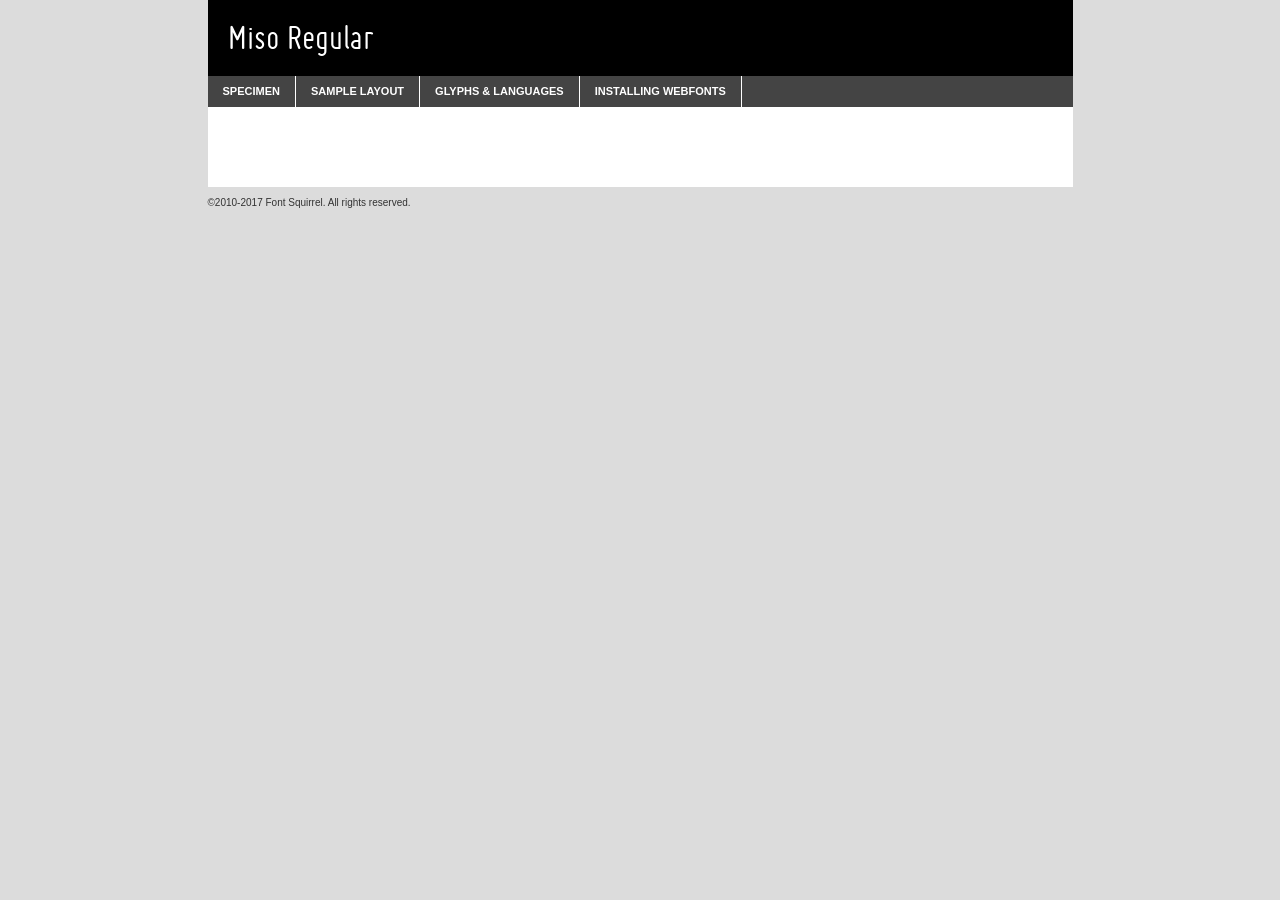
<file: fonts/miso-regular/miso-regular-demo.html>
<!DOCTYPE html PUBLIC "-//W3C//DTD XHTML 1.0 Transitional//EN"
	"http://www.w3.org/TR/xhtml1/DTD/xhtml1-transitional.dtd">

<html xmlns="http://www.w3.org/1999/xhtml" xml:lang="en" lang="en">
<head>
	<meta http-equiv="Content-Type" content="text/html; charset=utf-8" />
	<script src="http://ajax.googleapis.com/ajax/libs/jquery/1.7.2/jquery.min.js" type="text/javascript" charset="utf-8"></script>
	<script type="text/javascript">
	(function($){$.fn.easyTabs=function(option){var param=jQuery.extend({fadeSpeed:"fast",defaultContent:1,activeClass:'active'},option);$(this).each(function(){var thisId="#"+this.id;if(param.defaultContent==''){param.defaultContent=1;}
	if(typeof param.defaultContent=="number")
	{var defaultTab=$(thisId+" .tabs li:eq("+(param.defaultContent-1)+") a").attr('href').substr(1);}else{var defaultTab=param.defaultContent;}
	$(thisId+" .tabs li a").each(function(){var tabToHide=$(this).attr('href').substr(1);$("#"+tabToHide).addClass('easytabs-tab-content');});hideAll();changeContent(defaultTab);function hideAll(){$(thisId+" .easytabs-tab-content").hide();}
	function changeContent(tabId){hideAll();$(thisId+" .tabs li").removeClass(param.activeClass);$(thisId+" .tabs li a[href=#"+tabId+"]").closest('li').addClass(param.activeClass);if(param.fadeSpeed!="none")
	{$(thisId+" #"+tabId).fadeIn(param.fadeSpeed);}else{$(thisId+" #"+tabId).show();}}
	$(thisId+" .tabs li").click(function(){var tabId=$(this).find('a').attr('href').substr(1);changeContent(tabId);return false;});});}})(jQuery);
	</script>
	<link rel="stylesheet" href="specimen_files/specimen_stylesheet.css" type="text/css" charset="utf-8" />
	<link rel="stylesheet" href="stylesheet.css" type="text/css" charset="utf-8" />

	<style type="text/css">
					body{
				font-family: 'misoregular';
							}
		</style>

	<title>Miso Regular Specimen</title>
	
	
	<script type="text/javascript" charset="utf-8">
		$(document).ready(function() {
			$('#container').easyTabs({defaultContent:1});
		});
	</script>
</head>

<body>
<div id="container">
	<div id="header">
		Miso Regular	</div>
	<ul class="tabs">
		<li><a href="#specimen">Specimen</a></li>
		<li><a href="#layout">Sample Layout</a></li>
				<li><a href="#glyphs">Glyphs &amp; Languages</a></li>
		<li><a href="#installing">Installing Webfonts</a></li>
		
	</ul>
	
	<div id="main_content">

		
			<div id="specimen">
		
				<div class="section">
					<div class="grid12 firstcol">
						<div class="huge">AaBb</div>
					</div>
				</div>
		
				<div class="section">
					<div class="glyph_range">A&#x200B;B&#x200b;C&#x200b;D&#x200b;E&#x200b;F&#x200b;G&#x200b;H&#x200b;I&#x200b;J&#x200b;K&#x200b;L&#x200b;M&#x200b;N&#x200b;O&#x200b;P&#x200b;Q&#x200b;R&#x200b;S&#x200b;T&#x200b;U&#x200b;V&#x200b;W&#x200b;X&#x200b;Y&#x200b;Z&#x200b;a&#x200b;b&#x200b;c&#x200b;d&#x200b;e&#x200b;f&#x200b;g&#x200b;h&#x200b;i&#x200b;j&#x200b;k&#x200b;l&#x200b;m&#x200b;n&#x200b;o&#x200b;p&#x200b;q&#x200b;r&#x200b;s&#x200b;t&#x200b;u&#x200b;v&#x200b;w&#x200b;x&#x200b;y&#x200b;z&#x200b;1&#x200b;2&#x200b;3&#x200b;4&#x200b;5&#x200b;6&#x200b;7&#x200b;8&#x200b;9&#x200b;0&#x200b;&amp;&#x200b;.&#x200b;,&#x200b;?&#x200b;!&#x200b;&#64;&#x200b;(&#x200b;)&#x200b;#&#x200b;$&#x200b;%&#x200b;*&#x200b;+&#x200b;-&#x200b;=&#x200b;:&#x200b;;</div>
				</div>
				<div class="section">
					<div class="grid12 firstcol">
						<table class="sample_table">
							<tr><td>10</td><td class="size10">abcdefghijklmnopqrstuvwxyzABCDEFGHIJKLMNOPQRSTUVWXYZ0123456789abcdefghijklmnopqrstuvwxyzABCDEFGHIJKLMNOPQRSTUVWXYZ0123456789abcdefghijklmnopqrstuvwxyzABCDEFGHIJKLMNOPQRSTUVWXYZ</td></tr>
							<tr><td>11</td><td class="size11">abcdefghijklmnopqrstuvwxyzABCDEFGHIJKLMNOPQRSTUVWXYZ0123456789abcdefghijklmnopqrstuvwxyzABCDEFGHIJKLMNOPQRSTUVWXYZ0123456789abcdefghijklmnopqrstuvwxyzABCDEFGHIJKLMNOPQRSTUVWXYZ</td></tr>
							<tr><td>12</td><td class="size12">abcdefghijklmnopqrstuvwxyzABCDEFGHIJKLMNOPQRSTUVWXYZ0123456789abcdefghijklmnopqrstuvwxyzABCDEFGHIJKLMNOPQRSTUVWXYZ0123456789abcdefghijklmnopqrstuvwxyzABCDEFGHIJKLMNOPQRSTUVWXYZ</td></tr>
							<tr><td>13</td><td class="size13">abcdefghijklmnopqrstuvwxyzABCDEFGHIJKLMNOPQRSTUVWXYZ0123456789abcdefghijklmnopqrstuvwxyzABCDEFGHIJKLMNOPQRSTUVWXYZ0123456789abcdefghijklmnopqrstuvwxyzABCDEFGHIJKLMNOPQRSTUVWXYZ</td></tr>
							<tr><td>14</td><td class="size14">abcdefghijklmnopqrstuvwxyzABCDEFGHIJKLMNOPQRSTUVWXYZ0123456789abcdefghijklmnopqrstuvwxyzABCDEFGHIJKLMNOPQRSTUVWXYZ0123456789abcdefghijklmnopqrstuvwxyzABCDEFGHIJKLMNOPQRSTUVWXYZ</td></tr>
							<tr><td>16</td><td class="size16">abcdefghijklmnopqrstuvwxyzABCDEFGHIJKLMNOPQRSTUVWXYZ0123456789abcdefghijklmnopqrstuvwxyzABCDEFGHIJKLMNOPQRSTUVWXYZ</td></tr>
							<tr><td>18</td><td class="size18">abcdefghijklmnopqrstuvwxyzABCDEFGHIJKLMNOPQRSTUVWXYZ0123456789abcdefghijklmnopqrstuvwxyzABCDEFGHIJKLMNOPQRSTUVWXYZ</td></tr>
							<tr><td>20</td><td class="size20">abcdefghijklmnopqrstuvwxyzABCDEFGHIJKLMNOPQRSTUVWXYZ0123456789abcdefghijklmnopqrstuvwxyzABCDEFGHIJKLMNOPQRSTUVWXYZ</td></tr>
							<tr><td>24</td><td class="size24">abcdefghijklmnopqrstuvwxyzABCDEFGHIJKLMNOPQRSTUVWXYZ0123456789abcdefghijklmnopqrstuvwxyzABCDEFGHIJKLMNOPQRSTUVWXYZ</td></tr>
							<tr><td>30</td><td class="size30">abcdefghijklmnopqrstuvwxyzABCDEFGHIJKLMNOPQRSTUVWXYZ0123456789abcdefghijklmnopqrstuvwxyzABCDEFGHIJKLMNOPQRSTUVWXYZ</td></tr>
							<tr><td>36</td><td class="size36">abcdefghijklmnopqrstuvwxyzABCDEFGHIJKLMNOPQRSTUVWXYZ0123456789abcdefghijklmnopqrstuvwxyzABCDEFGHIJKLMNOPQRSTUVWXYZ</td></tr>
							<tr><td>48</td><td class="size48">abcdefghijklmnopqrstuvwxyzABCDEFGHIJKLMNOPQRSTUVWXYZ0123456789abcdefghijklmnopqrstuvwxyzABCDEFGHIJKLMNOPQRSTUVWXYZ</td></tr>
							<tr><td>60</td><td class="size60">abcdefghijklmnopqrstuvwxyzABCDEFGHIJKLMNOPQRSTUVWXYZ0123456789abcdefghijklmnopqrstuvwxyzABCDEFGHIJKLMNOPQRSTUVWXYZ</td></tr>
							<tr><td>72</td><td class="size72">abcdefghijklmnopqrstuvwxyzABCDEFGHIJKLMNOPQRSTUVWXYZ0123456789abcdefghijklmnopqrstuvwxyzABCDEFGHIJKLMNOPQRSTUVWXYZ</td></tr>
							<tr><td>90</td><td class="size90">abcdefghijklmnopqrstuvwxyzABCDEFGHIJKLMNOPQRSTUVWXYZ0123456789abcdefghijklmnopqrstuvwxyzABCDEFGHIJKLMNOPQRSTUVWXYZ</td></tr>
						</table>
				
					</div>
			
				</div>
		
		
		
								<div class="section" id="bodycomparison">


										<div id="xheight">
				<div class="fontbody">&#x25FC;&#x25FC;&#x25FC;&#x25FC;&#x25FC;&#x25FC;&#x25FC;&#x25FC;&#x25FC;&#x25FC;&#x25FC;&#x25FC;&#x25FC;&#x25FC;&#x25FC;&#x25FC;&#x25FC;&#x25FC;&#x25FC;&#x25FC;&#x25FC;&#x25FC;&#x25FC;&#x25FC;&#x25FC;&#x25FC;&#x25FC;&#x25FC;&#x25FC;&#x25FC;&#x25FC;&#x25FC;&#x25FC;&#x25FC;&#x25FC;&#x25FC;&#x25FC;&#x25FC;&#x25FC;&#x25FC;&#x25FC;&#x25FC;&#x25FC;&#x25FC;&#x25FC;&#x25FC;&#x25FC;&#x25FC;&#x25FC;&#x25FC;&#x25FC;&#x25FC;&#x25FC;&#x25FC;&#x25FC;&#x25FC;&#x25FC;&#x25FC;&#x25FC;&#x25FC;&#x25FC;&#x25FC;&#x25FC;&#x25FC;&#x25FC;&#x25FC;&#x25FC;&#x25FC;&#x25FC;&#x25FC;&#x25FC;&#x25FC;&#x25FC;&#x25FC;&#x25FC;&#x25FC;&#x25FC;&#x25FC;&#x25FC;&#x25FC;&#x25FC;&#x25FC;&#x25FC;&#x25FC;&#x25FC;&#x25FC;&#x25FC;&#x25FC;&#x25FC;&#x25FC;&#x25FC;&#x25FC;&#x25FC;&#x25FC;&#x25FC;&#x25FC;&#x25FC;&#x25FC;&#x25FC;body</div><div class="arialbody">body</div><div class="verdanabody">body</div><div class="georgiabody">body</div></div>
										<div class="fontbody" style="z-index:1">
											body<span>Miso Regular</span>
										</div>
										<div class="arialbody" style="z-index:1">
											body<span>Arial</span>
										</div>
										<div class="verdanabody" style="z-index:1">
											body<span>Verdana</span>
										</div>
										<div class="georgiabody" style="z-index:1">
											body<span>Georgia</span>
										</div>



								</div>
		
		
				<div class="section psample psample_row1" id="">
					
					<div class="grid2 firstcol">
						<p class="size10"><span>10.</span>Aenean lacinia bibendum nulla sed consectetur. Fusce dapibus, tellus ac cursus commodo, tortor mauris condimentum nibh, ut fermentum massa justo sit amet risus. Nullam id dolor id nibh ultricies vehicula ut id elit. Cum sociis natoque penatibus et magnis dis parturient montes, nascetur ridiculus mus. Nulla vitae elit libero, a pharetra augue.</p>
			
					</div>
					<div class="grid3">
						<p class="size11"><span>11.</span>Aenean lacinia bibendum nulla sed consectetur. Fusce dapibus, tellus ac cursus commodo, tortor mauris condimentum nibh, ut fermentum massa justo sit amet risus. Nullam id dolor id nibh ultricies vehicula ut id elit. Cum sociis natoque penatibus et magnis dis parturient montes, nascetur ridiculus mus. Nulla vitae elit libero, a pharetra augue.</p>
			
					</div>
					<div class="grid3">
						<p class="size12"><span>12.</span>Aenean lacinia bibendum nulla sed consectetur. Fusce dapibus, tellus ac cursus commodo, tortor mauris condimentum nibh, ut fermentum massa justo sit amet risus. Nullam id dolor id nibh ultricies vehicula ut id elit. Cum sociis natoque penatibus et magnis dis parturient montes, nascetur ridiculus mus. Nulla vitae elit libero, a pharetra augue.</p>
			
					</div>
					<div class="grid4">
						<p class="size13"><span>13.</span>Aenean lacinia bibendum nulla sed consectetur. Fusce dapibus, tellus ac cursus commodo, tortor mauris condimentum nibh, ut fermentum massa justo sit amet risus. Nullam id dolor id nibh ultricies vehicula ut id elit. Cum sociis natoque penatibus et magnis dis parturient montes, nascetur ridiculus mus. Nulla vitae elit libero, a pharetra augue.</p>
			
					</div>
					<div class="white_blend"></div>
					
				</div>
				<div class="section psample psample_row2" id="">
					<div class="grid3 firstcol">
						<p class="size14"><span>14.</span>Aenean lacinia bibendum nulla sed consectetur. Fusce dapibus, tellus ac cursus commodo, tortor mauris condimentum nibh, ut fermentum massa justo sit amet risus. Nullam id dolor id nibh ultricies vehicula ut id elit. Cum sociis natoque penatibus et magnis dis parturient montes, nascetur ridiculus mus. Nulla vitae elit libero, a pharetra augue.</p>
			
					</div>
					<div class="grid4">
						<p class="size16"><span>16.</span>Aenean lacinia bibendum nulla sed consectetur. Fusce dapibus, tellus ac cursus commodo, tortor mauris condimentum nibh, ut fermentum massa justo sit amet risus. Nullam id dolor id nibh ultricies vehicula ut id elit. Cum sociis natoque penatibus et magnis dis parturient montes, nascetur ridiculus mus. Nulla vitae elit libero, a pharetra augue.</p>
			
					</div>
					<div class="grid5">
						<p class="size18"><span>18.</span>Aenean lacinia bibendum nulla sed consectetur. Fusce dapibus, tellus ac cursus commodo, tortor mauris condimentum nibh, ut fermentum massa justo sit amet risus. Nullam id dolor id nibh ultricies vehicula ut id elit. Cum sociis natoque penatibus et magnis dis parturient montes, nascetur ridiculus mus. Nulla vitae elit libero, a pharetra augue.</p>
			
					</div>

					<div class="white_blend"></div>

				</div>
				
				<div class="section psample psample_row3" id="">
					<div class="grid5 firstcol">
						<p class="size20"><span>20.</span>Aenean lacinia bibendum nulla sed consectetur. Fusce dapibus, tellus ac cursus commodo, tortor mauris condimentum nibh, ut fermentum massa justo sit amet risus. Nullam id dolor id nibh ultricies vehicula ut id elit. Cum sociis natoque penatibus et magnis dis parturient montes, nascetur ridiculus mus. Nulla vitae elit libero, a pharetra augue.</p>
					</div>
					<div class="grid7">
						<p class="size24"><span>24.</span>Aenean lacinia bibendum nulla sed consectetur. Fusce dapibus, tellus ac cursus commodo, tortor mauris condimentum nibh, ut fermentum massa justo sit amet risus. Nullam id dolor id nibh ultricies vehicula ut id elit. Cum sociis natoque penatibus et magnis dis parturient montes, nascetur ridiculus mus. Nulla vitae elit libero, a pharetra augue.</p>
					</div>
					
					<div class="white_blend"></div>
					
				</div>
				
				<div class="section psample psample_row4" id="">
					<div class="grid12 firstcol">
						<p class="size30"><span>30.</span>Aenean lacinia bibendum nulla sed consectetur. Fusce dapibus, tellus ac cursus commodo, tortor mauris condimentum nibh, ut fermentum massa justo sit amet risus. Nullam id dolor id nibh ultricies vehicula ut id elit. Cum sociis natoque penatibus et magnis dis parturient montes, nascetur ridiculus mus. Nulla vitae elit libero, a pharetra augue.</p>
					</div>
					<div class="white_blend"></div>
					
				</div>
				
				
				
				<div class="section psample psample_row1 fullreverse">
					<div class="grid2 firstcol">
						<p class="size10"><span>10.</span>Aenean lacinia bibendum nulla sed consectetur. Fusce dapibus, tellus ac cursus commodo, tortor mauris condimentum nibh, ut fermentum massa justo sit amet risus. Nullam id dolor id nibh ultricies vehicula ut id elit. Cum sociis natoque penatibus et magnis dis parturient montes, nascetur ridiculus mus. Nulla vitae elit libero, a pharetra augue.</p>
			
					</div>
					<div class="grid3">
						<p class="size11"><span>11.</span>Aenean lacinia bibendum nulla sed consectetur. Fusce dapibus, tellus ac cursus commodo, tortor mauris condimentum nibh, ut fermentum massa justo sit amet risus. Nullam id dolor id nibh ultricies vehicula ut id elit. Cum sociis natoque penatibus et magnis dis parturient montes, nascetur ridiculus mus. Nulla vitae elit libero, a pharetra augue.</p>
			
					</div>
					<div class="grid3">
						<p class="size12"><span>12.</span>Aenean lacinia bibendum nulla sed consectetur. Fusce dapibus, tellus ac cursus commodo, tortor mauris condimentum nibh, ut fermentum massa justo sit amet risus. Nullam id dolor id nibh ultricies vehicula ut id elit. Cum sociis natoque penatibus et magnis dis parturient montes, nascetur ridiculus mus. Nulla vitae elit libero, a pharetra augue.</p>
			
					</div>
					<div class="grid4">
						<p class="size13"><span>13.</span>Aenean lacinia bibendum nulla sed consectetur. Fusce dapibus, tellus ac cursus commodo, tortor mauris condimentum nibh, ut fermentum massa justo sit amet risus. Nullam id dolor id nibh ultricies vehicula ut id elit. Cum sociis natoque penatibus et magnis dis parturient montes, nascetur ridiculus mus. Nulla vitae elit libero, a pharetra augue.</p>
			
					</div>
					<div class="black_blend"></div>
					
				</div>
				
				<div class="section psample psample_row2 fullreverse">
					<div class="grid3 firstcol">
						<p class="size14"><span>14.</span>Aenean lacinia bibendum nulla sed consectetur. Fusce dapibus, tellus ac cursus commodo, tortor mauris condimentum nibh, ut fermentum massa justo sit amet risus. Nullam id dolor id nibh ultricies vehicula ut id elit. Cum sociis natoque penatibus et magnis dis parturient montes, nascetur ridiculus mus. Nulla vitae elit libero, a pharetra augue.</p>
			
					</div>
					<div class="grid4">
						<p class="size16"><span>16.</span>Aenean lacinia bibendum nulla sed consectetur. Fusce dapibus, tellus ac cursus commodo, tortor mauris condimentum nibh, ut fermentum massa justo sit amet risus. Nullam id dolor id nibh ultricies vehicula ut id elit. Cum sociis natoque penatibus et magnis dis parturient montes, nascetur ridiculus mus. Nulla vitae elit libero, a pharetra augue.</p>
			
					</div>
					<div class="grid5">
						<p class="size18"><span>18.</span>Aenean lacinia bibendum nulla sed consectetur. Fusce dapibus, tellus ac cursus commodo, tortor mauris condimentum nibh, ut fermentum massa justo sit amet risus. Nullam id dolor id nibh ultricies vehicula ut id elit. Cum sociis natoque penatibus et magnis dis parturient montes, nascetur ridiculus mus. Nulla vitae elit libero, a pharetra augue.</p>
			
					</div>
					<div class="black_blend"></div>

				</div>
				
				<div class="section psample fullreverse psample_row3" id="">
					<div class="grid5 firstcol">
						<p class="size20"><span>20.</span>Aenean lacinia bibendum nulla sed consectetur. Fusce dapibus, tellus ac cursus commodo, tortor mauris condimentum nibh, ut fermentum massa justo sit amet risus. Nullam id dolor id nibh ultricies vehicula ut id elit. Cum sociis natoque penatibus et magnis dis parturient montes, nascetur ridiculus mus. Nulla vitae elit libero, a pharetra augue.</p>
					</div>
					<div class="grid7">
						<p class="size24"><span>24.</span>Aenean lacinia bibendum nulla sed consectetur. Fusce dapibus, tellus ac cursus commodo, tortor mauris condimentum nibh, ut fermentum massa justo sit amet risus. Nullam id dolor id nibh ultricies vehicula ut id elit. Cum sociis natoque penatibus et magnis dis parturient montes, nascetur ridiculus mus. Nulla vitae elit libero, a pharetra augue.</p>
					</div>
					
					<div class="black_blend"></div>
					
				</div>
				
				<div class="section psample fullreverse psample_row4" id="" style="border-bottom: 20px #000 solid;">
					<div class="grid12 firstcol">
						<p class="size30"><span>30.</span>Aenean lacinia bibendum nulla sed consectetur. Fusce dapibus, tellus ac cursus commodo, tortor mauris condimentum nibh, ut fermentum massa justo sit amet risus. Nullam id dolor id nibh ultricies vehicula ut id elit. Cum sociis natoque penatibus et magnis dis parturient montes, nascetur ridiculus mus. Nulla vitae elit libero, a pharetra augue.</p>
					</div>
					<div class="black_blend"></div>
					
				</div>
				
				
				
				
			</div>
			
			<div id="layout">
				
				<div class="section">
					
					<div class="grid12 firstcol">
						<h1>Lorem Ipsum Dolor</h1>
						<h2>Etiam porta sem malesuada magna mollis euismod</h2>
						
						<p class="byline">By <a href="#link">Aenean Lacinia</a></p>
					</div>
				</div>
				<div class="section">
					<div class="grid8 firstcol">
						<p class="large">Donec sed odio dui. Morbi leo risus, porta ac consectetur ac, vestibulum at eros. Fusce dapibus, tellus ac cursus commodo, tortor mauris condimentum nibh, ut fermentum massa justo sit amet risus. </p>

						
						<h3>Pellentesque ornare sem</h3>

						<p>Maecenas sed diam eget risus varius blandit sit amet non magna. Maecenas faucibus mollis interdum. Donec ullamcorper nulla non metus auctor fringilla. Nullam id dolor id nibh ultricies vehicula ut id elit. Nullam id dolor id nibh ultricies vehicula ut id elit. </p>

						<p>Aenean eu leo quam. Pellentesque ornare sem lacinia quam venenatis vestibulum. Lorem ipsum dolor sit amet, consectetur adipiscing elit. Cum sociis natoque penatibus et magnis dis parturient montes, nascetur ridiculus mus. </p>

						<p>Nulla vitae elit libero, a pharetra augue. Praesent commodo cursus magna, vel scelerisque nisl consectetur et. Aenean lacinia bibendum nulla sed consectetur. </p>

						<p>Nullam quis risus eget urna mollis ornare vel eu leo. Nullam quis risus eget urna mollis ornare vel eu leo. Maecenas sed diam eget risus varius blandit sit amet non magna. Donec ullamcorper nulla non metus auctor fringilla. </p>

						<h3>Cras mattis consectetur</h3>

						<p>Aenean eu leo quam. Pellentesque ornare sem lacinia quam venenatis vestibulum. Aenean lacinia bibendum nulla sed consectetur. Integer posuere erat a ante venenatis dapibus posuere velit aliquet. Cras mattis consectetur purus sit amet fermentum. </p>

						<p>Nullam id dolor id nibh ultricies vehicula ut id elit. Nullam quis risus eget urna mollis ornare vel eu leo. Cras mattis consectetur purus sit amet fermentum.</p>
					</div>
					
					<div class="grid4 sidebar">
						
						<div class="box reverse">
							<p class="last">Nullam quis risus eget urna mollis ornare vel eu leo. Donec ullamcorper nulla non metus auctor fringilla. Cras mattis consectetur purus sit amet fermentum. Sed posuere consectetur est at lobortis. Lorem ipsum dolor sit amet, consectetur adipiscing elit. </p>
						</div>
						
						<p class="caption">Maecenas sed diam eget risus varius.</p>

						<p>Vestibulum id ligula porta felis euismod semper. Integer posuere erat a ante venenatis dapibus posuere velit aliquet. Vestibulum id ligula porta felis euismod semper. Sed posuere consectetur est at lobortis. Maecenas sed diam eget risus varius blandit sit amet non magna. Fusce dapibus, tellus ac cursus commodo, tortor mauris condimentum nibh, ut fermentum massa justo sit amet risus. </p>

					

						<p>Duis mollis, est non commodo luctus, nisi erat porttitor ligula, eget lacinia odio sem nec elit. Aenean lacinia bibendum nulla sed consectetur. Vivamus sagittis lacus vel augue laoreet rutrum faucibus dolor auctor. Aenean lacinia bibendum nulla sed consectetur. Nullam quis risus eget urna mollis ornare vel eu leo. </p>

						<p>Praesent commodo cursus magna, vel scelerisque nisl consectetur et. Donec ullamcorper nulla non metus auctor fringilla. Maecenas faucibus mollis interdum. Fusce dapibus, tellus ac cursus commodo, tortor mauris condimentum nibh, ut fermentum massa justo sit amet risus. </p>

					</div>
				</div>
				
			</div>


			



		<div id="glyphs">
			<div class="section">
				<div class="grid12 firstcol">
			
				<h1>Language Support</h1>
				<p>The subset of Miso Regular in this kit supports the following languages:<br />
			
					Albanian, Basque, Breton, Chamorro, Danish, Dutch, English, Faroese, Finnish, French, Frisian, Galician, German, Icelandic, Italian, Malagasy, Norwegian, Portuguese, Spanish, Alsatian, Aragonese, Arapaho, Arrernte, Asturian, Aymara, Bislama, Cebuano, Corsican, Fijian, French_creole, Genoese, Gilbertese, Greenlandic, Haitian_creole, Hiligaynon, Hmong, Hopi, Ibanag, Iloko_ilokano, Indonesian, Interglossa_glosa, Interlingua, Irish_gaelic, Jerriais, Lojban, Lombard, Luxembourgeois, Manx, Mohawk, Norfolk_pitcairnese, Occitan, Oromo, Pangasinan, Papiamento, Piedmontese, Potawatomi, Rhaeto-romance, Romansh, Rotokas, Sami_lule, Samoan, Sardinian, Scots_gaelic, Seychelles_creole, Shona, Sicilian, Somali, Southern_ndebele, Swahili, Swati_swazi, Tagalog_filipino_pilipino, Tetum, Tok_pisin, Uyghur_latinized, Volapuk, Walloon, Warlpiri, Xhosa, Yapese, Zulu, Latinbasic, Ubasic, Demo				</p>
				<h1>Glyph Chart</h1>
				<p>The subset of Miso Regular in this kit includes all the glyphs listed below. Unicode entities are included above each glyph to help you insert individual characters into your layout.</p>
				<div id="glyph_chart">
			
																				 <div><p>&amp;#32;</p>&#32;</div>
																				 <div><p>&amp;#33;</p>&#33;</div>
																				 <div><p>&amp;#34;</p>&#34;</div>
																				 <div><p>&amp;#35;</p>&#35;</div>
																				 <div><p>&amp;#36;</p>&#36;</div>
																				 <div><p>&amp;#37;</p>&#37;</div>
																				 <div><p>&amp;#38;</p>&#38;</div>
																				 <div><p>&amp;#39;</p>&#39;</div>
																				 <div><p>&amp;#40;</p>&#40;</div>
																				 <div><p>&amp;#41;</p>&#41;</div>
																				 <div><p>&amp;#42;</p>&#42;</div>
																				 <div><p>&amp;#43;</p>&#43;</div>
																				 <div><p>&amp;#44;</p>&#44;</div>
																				 <div><p>&amp;#45;</p>&#45;</div>
																				 <div><p>&amp;#46;</p>&#46;</div>
																				 <div><p>&amp;#47;</p>&#47;</div>
																				 <div><p>&amp;#48;</p>&#48;</div>
																				 <div><p>&amp;#49;</p>&#49;</div>
																				 <div><p>&amp;#50;</p>&#50;</div>
																				 <div><p>&amp;#51;</p>&#51;</div>
																				 <div><p>&amp;#52;</p>&#52;</div>
																				 <div><p>&amp;#53;</p>&#53;</div>
																				 <div><p>&amp;#54;</p>&#54;</div>
																				 <div><p>&amp;#55;</p>&#55;</div>
																				 <div><p>&amp;#56;</p>&#56;</div>
																				 <div><p>&amp;#57;</p>&#57;</div>
																				 <div><p>&amp;#58;</p>&#58;</div>
																				 <div><p>&amp;#59;</p>&#59;</div>
																				 <div><p>&amp;#60;</p>&#60;</div>
																				 <div><p>&amp;#61;</p>&#61;</div>
																				 <div><p>&amp;#62;</p>&#62;</div>
																				 <div><p>&amp;#63;</p>&#63;</div>
																				 <div><p>&amp;#64;</p>&#64;</div>
																				 <div><p>&amp;#65;</p>&#65;</div>
																				 <div><p>&amp;#66;</p>&#66;</div>
																				 <div><p>&amp;#67;</p>&#67;</div>
																				 <div><p>&amp;#68;</p>&#68;</div>
																				 <div><p>&amp;#69;</p>&#69;</div>
																				 <div><p>&amp;#70;</p>&#70;</div>
																				 <div><p>&amp;#71;</p>&#71;</div>
																				 <div><p>&amp;#72;</p>&#72;</div>
																				 <div><p>&amp;#73;</p>&#73;</div>
																				 <div><p>&amp;#74;</p>&#74;</div>
																				 <div><p>&amp;#75;</p>&#75;</div>
																				 <div><p>&amp;#76;</p>&#76;</div>
																				 <div><p>&amp;#77;</p>&#77;</div>
																				 <div><p>&amp;#78;</p>&#78;</div>
																				 <div><p>&amp;#79;</p>&#79;</div>
																				 <div><p>&amp;#80;</p>&#80;</div>
																				 <div><p>&amp;#81;</p>&#81;</div>
																				 <div><p>&amp;#82;</p>&#82;</div>
																				 <div><p>&amp;#83;</p>&#83;</div>
																				 <div><p>&amp;#84;</p>&#84;</div>
																				 <div><p>&amp;#85;</p>&#85;</div>
																				 <div><p>&amp;#86;</p>&#86;</div>
																				 <div><p>&amp;#87;</p>&#87;</div>
																				 <div><p>&amp;#88;</p>&#88;</div>
																				 <div><p>&amp;#89;</p>&#89;</div>
																				 <div><p>&amp;#90;</p>&#90;</div>
																				 <div><p>&amp;#91;</p>&#91;</div>
																				 <div><p>&amp;#92;</p>&#92;</div>
																				 <div><p>&amp;#93;</p>&#93;</div>
																				 <div><p>&amp;#94;</p>&#94;</div>
																				 <div><p>&amp;#95;</p>&#95;</div>
																				 <div><p>&amp;#96;</p>&#96;</div>
																				 <div><p>&amp;#97;</p>&#97;</div>
																				 <div><p>&amp;#98;</p>&#98;</div>
																				 <div><p>&amp;#99;</p>&#99;</div>
																				 <div><p>&amp;#100;</p>&#100;</div>
																				 <div><p>&amp;#101;</p>&#101;</div>
																				 <div><p>&amp;#102;</p>&#102;</div>
																				 <div><p>&amp;#103;</p>&#103;</div>
																				 <div><p>&amp;#104;</p>&#104;</div>
																				 <div><p>&amp;#105;</p>&#105;</div>
																				 <div><p>&amp;#106;</p>&#106;</div>
																				 <div><p>&amp;#107;</p>&#107;</div>
																				 <div><p>&amp;#108;</p>&#108;</div>
																				 <div><p>&amp;#109;</p>&#109;</div>
																				 <div><p>&amp;#110;</p>&#110;</div>
																				 <div><p>&amp;#111;</p>&#111;</div>
																				 <div><p>&amp;#112;</p>&#112;</div>
																				 <div><p>&amp;#113;</p>&#113;</div>
																				 <div><p>&amp;#114;</p>&#114;</div>
																				 <div><p>&amp;#115;</p>&#115;</div>
																				 <div><p>&amp;#116;</p>&#116;</div>
																				 <div><p>&amp;#117;</p>&#117;</div>
																				 <div><p>&amp;#118;</p>&#118;</div>
																				 <div><p>&amp;#119;</p>&#119;</div>
																				 <div><p>&amp;#120;</p>&#120;</div>
																				 <div><p>&amp;#121;</p>&#121;</div>
																				 <div><p>&amp;#122;</p>&#122;</div>
																				 <div><p>&amp;#123;</p>&#123;</div>
																				 <div><p>&amp;#124;</p>&#124;</div>
																				 <div><p>&amp;#125;</p>&#125;</div>
																				 <div><p>&amp;#126;</p>&#126;</div>
																				 <div><p>&amp;#160;</p>&#160;</div>
																				 <div><p>&amp;#161;</p>&#161;</div>
																				 <div><p>&amp;#162;</p>&#162;</div>
																				 <div><p>&amp;#163;</p>&#163;</div>
																				 <div><p>&amp;#164;</p>&#164;</div>
																				 <div><p>&amp;#165;</p>&#165;</div>
																				 <div><p>&amp;#166;</p>&#166;</div>
																				 <div><p>&amp;#167;</p>&#167;</div>
																				 <div><p>&amp;#168;</p>&#168;</div>
																				 <div><p>&amp;#169;</p>&#169;</div>
																				 <div><p>&amp;#170;</p>&#170;</div>
																				 <div><p>&amp;#171;</p>&#171;</div>
																				 <div><p>&amp;#172;</p>&#172;</div>
																				 <div><p>&amp;#173;</p>&#173;</div>
																				 <div><p>&amp;#174;</p>&#174;</div>
																				 <div><p>&amp;#175;</p>&#175;</div>
																				 <div><p>&amp;#176;</p>&#176;</div>
																				 <div><p>&amp;#177;</p>&#177;</div>
																				 <div><p>&amp;#178;</p>&#178;</div>
																				 <div><p>&amp;#179;</p>&#179;</div>
																				 <div><p>&amp;#180;</p>&#180;</div>
																				 <div><p>&amp;#181;</p>&#181;</div>
																				 <div><p>&amp;#182;</p>&#182;</div>
																				 <div><p>&amp;#183;</p>&#183;</div>
																				 <div><p>&amp;#184;</p>&#184;</div>
																				 <div><p>&amp;#185;</p>&#185;</div>
																				 <div><p>&amp;#186;</p>&#186;</div>
																				 <div><p>&amp;#187;</p>&#187;</div>
																				 <div><p>&amp;#188;</p>&#188;</div>
																				 <div><p>&amp;#189;</p>&#189;</div>
																				 <div><p>&amp;#190;</p>&#190;</div>
																				 <div><p>&amp;#191;</p>&#191;</div>
																				 <div><p>&amp;#192;</p>&#192;</div>
																				 <div><p>&amp;#193;</p>&#193;</div>
																				 <div><p>&amp;#194;</p>&#194;</div>
																				 <div><p>&amp;#195;</p>&#195;</div>
																				 <div><p>&amp;#196;</p>&#196;</div>
																				 <div><p>&amp;#197;</p>&#197;</div>
																				 <div><p>&amp;#198;</p>&#198;</div>
																				 <div><p>&amp;#199;</p>&#199;</div>
																				 <div><p>&amp;#200;</p>&#200;</div>
																				 <div><p>&amp;#201;</p>&#201;</div>
																				 <div><p>&amp;#202;</p>&#202;</div>
																				 <div><p>&amp;#203;</p>&#203;</div>
																				 <div><p>&amp;#204;</p>&#204;</div>
																				 <div><p>&amp;#205;</p>&#205;</div>
																				 <div><p>&amp;#206;</p>&#206;</div>
																				 <div><p>&amp;#207;</p>&#207;</div>
																				 <div><p>&amp;#208;</p>&#208;</div>
																				 <div><p>&amp;#209;</p>&#209;</div>
																				 <div><p>&amp;#210;</p>&#210;</div>
																				 <div><p>&amp;#211;</p>&#211;</div>
																				 <div><p>&amp;#212;</p>&#212;</div>
																				 <div><p>&amp;#213;</p>&#213;</div>
																				 <div><p>&amp;#214;</p>&#214;</div>
																				 <div><p>&amp;#215;</p>&#215;</div>
																				 <div><p>&amp;#216;</p>&#216;</div>
																				 <div><p>&amp;#217;</p>&#217;</div>
																				 <div><p>&amp;#218;</p>&#218;</div>
																				 <div><p>&amp;#219;</p>&#219;</div>
																				 <div><p>&amp;#220;</p>&#220;</div>
																				 <div><p>&amp;#221;</p>&#221;</div>
																				 <div><p>&amp;#222;</p>&#222;</div>
																				 <div><p>&amp;#223;</p>&#223;</div>
																				 <div><p>&amp;#224;</p>&#224;</div>
																				 <div><p>&amp;#225;</p>&#225;</div>
																				 <div><p>&amp;#226;</p>&#226;</div>
																				 <div><p>&amp;#227;</p>&#227;</div>
																				 <div><p>&amp;#228;</p>&#228;</div>
																				 <div><p>&amp;#229;</p>&#229;</div>
																				 <div><p>&amp;#230;</p>&#230;</div>
																				 <div><p>&amp;#231;</p>&#231;</div>
																				 <div><p>&amp;#232;</p>&#232;</div>
																				 <div><p>&amp;#233;</p>&#233;</div>
																				 <div><p>&amp;#234;</p>&#234;</div>
																				 <div><p>&amp;#235;</p>&#235;</div>
																				 <div><p>&amp;#236;</p>&#236;</div>
																				 <div><p>&amp;#237;</p>&#237;</div>
																				 <div><p>&amp;#238;</p>&#238;</div>
																				 <div><p>&amp;#239;</p>&#239;</div>
																				 <div><p>&amp;#240;</p>&#240;</div>
																				 <div><p>&amp;#241;</p>&#241;</div>
																				 <div><p>&amp;#242;</p>&#242;</div>
																				 <div><p>&amp;#243;</p>&#243;</div>
																				 <div><p>&amp;#244;</p>&#244;</div>
																				 <div><p>&amp;#245;</p>&#245;</div>
																				 <div><p>&amp;#246;</p>&#246;</div>
																				 <div><p>&amp;#247;</p>&#247;</div>
																				 <div><p>&amp;#248;</p>&#248;</div>
																				 <div><p>&amp;#249;</p>&#249;</div>
																				 <div><p>&amp;#250;</p>&#250;</div>
																				 <div><p>&amp;#251;</p>&#251;</div>
																				 <div><p>&amp;#252;</p>&#252;</div>
																				 <div><p>&amp;#253;</p>&#253;</div>
																				 <div><p>&amp;#254;</p>&#254;</div>
																				 <div><p>&amp;#255;</p>&#255;</div>
																				 <div><p>&amp;#338;</p>&#338;</div>
																				 <div><p>&amp;#339;</p>&#339;</div>
																				 <div><p>&amp;#376;</p>&#376;</div>
																				 <div><p>&amp;#710;</p>&#710;</div>
																				 <div><p>&amp;#732;</p>&#732;</div>
																				 <div><p>&amp;#8192;</p>&#8192;</div>
																				 <div><p>&amp;#8193;</p>&#8193;</div>
																				 <div><p>&amp;#8194;</p>&#8194;</div>
																				 <div><p>&amp;#8195;</p>&#8195;</div>
																				 <div><p>&amp;#8196;</p>&#8196;</div>
																				 <div><p>&amp;#8197;</p>&#8197;</div>
																				 <div><p>&amp;#8198;</p>&#8198;</div>
																				 <div><p>&amp;#8199;</p>&#8199;</div>
																				 <div><p>&amp;#8200;</p>&#8200;</div>
																				 <div><p>&amp;#8201;</p>&#8201;</div>
																				 <div><p>&amp;#8202;</p>&#8202;</div>
																				 <div><p>&amp;#8208;</p>&#8208;</div>
																				 <div><p>&amp;#8209;</p>&#8209;</div>
																				 <div><p>&amp;#8210;</p>&#8210;</div>
																				 <div><p>&amp;#8211;</p>&#8211;</div>
																				 <div><p>&amp;#8212;</p>&#8212;</div>
																				 <div><p>&amp;#8216;</p>&#8216;</div>
																				 <div><p>&amp;#8217;</p>&#8217;</div>
																				 <div><p>&amp;#8218;</p>&#8218;</div>
																				 <div><p>&amp;#8220;</p>&#8220;</div>
																				 <div><p>&amp;#8221;</p>&#8221;</div>
																				 <div><p>&amp;#8222;</p>&#8222;</div>
																				 <div><p>&amp;#8226;</p>&#8226;</div>
																				 <div><p>&amp;#8230;</p>&#8230;</div>
																				 <div><p>&amp;#8239;</p>&#8239;</div>
																				 <div><p>&amp;#8249;</p>&#8249;</div>
																				 <div><p>&amp;#8250;</p>&#8250;</div>
																				 <div><p>&amp;#8287;</p>&#8287;</div>
																				 <div><p>&amp;#8364;</p>&#8364;</div>
																				 <div><p>&amp;#8482;</p>&#8482;</div>
																				 <div><p>&amp;#9724;</p>&#9724;</div>
																																																</div>	
				</div>
		
		
			</div>
		</div>
		
		
		<div id="specs">
			
		</div>
	
		<div id="installing">
			<div class="section">
				<div class="grid7 firstcol">
					<h1>Installing Webfonts</h1>
					
					<p>Webfonts are supported by all major browser platforms but not all in the same way. There are currently four different font formats that must be included in order to target all browsers. This includes TTF, WOFF, EOT and SVG.</p>
					
					<h2>1. Upload your webfonts</h2>
					<p>You must upload your webfont kit to your website. They should be in or near the same directory as your CSS files.</p>
					
					<h2>2. Include the webfont stylesheet</h2>
					<p>A special CSS @font-face declaration helps the various browsers select the appropriate font it needs without causing you a bunch of headaches. Learn more about this syntax by reading the <a href="https://www.fontspring.com/blog/further-hardening-of-the-bulletproof-syntax">Fontspring blog post</a> about it. The code for it is as follows:</p>


<code>
@font-face{ 
	font-family: 'MyWebFont';
	src: url('WebFont.eot');
	src: url('WebFont.eot?#iefix') format('embedded-opentype'),
	     url('WebFont.woff') format('woff'),
	     url('WebFont.ttf') format('truetype'),
	     url('WebFont.svg#webfont') format('svg');
}
</code>

	<p>We've already gone ahead and generated the code for you. All you have to do is link to the stylesheet in your HTML, like this:</p>
	<code>&lt;link rel=&quot;stylesheet&quot; href=&quot;stylesheet.css&quot; type=&quot;text/css&quot; charset=&quot;utf-8&quot; /&gt;</code>

					<h2>3. Modify your own stylesheet</h2>
					<p>To take advantage of your new fonts, you must tell your stylesheet to use them. Look at the original @font-face declaration above and find the property called "font-family." The name linked there will be what you use to reference the font. Prepend that webfont name to the font stack in the "font-family" property, inside the selector you want to change. For example:</p>
<code>p { font-family: 'WebFont', Arial, sans-serif; }</code>

<h2>4. Test</h2>
<p>Getting webfonts to work cross-browser <em>can</em> be tricky. Use the information in the sidebar to help you if you find that fonts aren't loading in a particular browser.</p>
				</div>
				
				<div class="grid5 sidebar">
					<div class="box">
						<h2>Troubleshooting<br />Font-Face Problems</h2>
						<p>Having trouble getting your webfonts to load in your new website? Here are some tips to sort out what might be the problem.</p>

						<h3>Fonts not showing in any browser</h3>

						<p>This sounds like you need to work on the plumbing. You either did not upload the fonts to the correct directory, or you did not link the fonts properly in the CSS. If you've confirmed that all this is correct and you still have a problem, take a look at your .htaccess file and see if requests are getting intercepted.</p>

						<h3>Fonts not loading in iPhone or iPad</h3>

						<p>The most common problem here is that you are serving the fonts from an IIS server. IIS refuses to serve files that have unknown MIME types. If that is the case, you must set the MIME type for SVG to "image/svg+xml" in the server settings. Follow these instructions from Microsoft if you need help.</p>

						<h3>Fonts not loading in Firefox</h3>

						<p>The primary reason for this failure? You are still using a version Firefox older than 3.5. So upgrade already! If that isn't it, then you are very likely serving fonts from a different domain. Firefox requires that all font assets be served from the same domain. Lastly it is possible that you need to add WOFF to your list of MIME types (if you are serving via IIS.)</p>

						<h3>Fonts not loading in IE</h3>

						<p>Are you looking at Internet Explorer on an actual Windows machine or are you cheating by using a service like Adobe BrowserLab? Many of these screenshot services do not render @font-face for IE. Best to test it on a real machine.</p>

						<h3>Fonts not loading in IE9</h3>

						<p>IE9, like Firefox, requires that fonts be served from the same domain as the website. Make sure that is the case.</p>
					</div>
				</div>
			</div>
			
		</div>
	
	</div>
	<div id="footer">
		<p>&copy;2010-2017 Font Squirrel. All rights reserved.</p>
	</div>
</div>
</body>
</html>
</file>
<file: fonts/miso-bold/specimen_files/specimen_stylesheet.css>
@import url('grid_12-825-55-15.css');

/*  
	CSS Reset by Eric Meyer - Released under Public Domain
    http://meyerweb.com/eric/tools/css/reset/
*/
html, body, div, span, applet, object, iframe,
h1, h2, h3, h4, h5, h6, p, blockquote, pre,
a, abbr, acronym, address, big, cite, code,
del, dfn, em, font, img, ins, kbd, q, s, samp,
small, strike, strong, sub, sup, tt, var,
b, u, i, center, dl, dt, dd, ol, ul, li,
fieldset, form, label, legend, table, 
caption, tbody, tfoot, thead, tr, th, td 
                  {margin: 0;padding: 0;border: 0;outline: 0;
                  font-size: 100%;vertical-align: baseline;
                  background: transparent;}
body              {line-height: 1;}
ol, ul            {list-style: none;}
blockquote, q     {quotes: none;}
blockquote:before, blockquote:after,
q:before, q:after {content: '';	content: none;}
:focus            {outline: 0;}
ins               {text-decoration: none;}
del               {text-decoration: line-through;}
table             {border-collapse: collapse;border-spacing: 0;}




body {
	color: #000;
	background-color: #dcdcdc;
}

a {
	text-decoration: none;
	color: #1883ba;
}

h1{
	font-size: 32px;
	font-weight: normal;
	font-style: normal;
	margin-bottom: 18px;
}

h2{
	font-size: 18px;
}

#container {
	width: 865px;
	margin: 0px auto;
}


#header {
	padding: 20px;
	font-size: 36px;
	background-color: #000;
	color: #fff;
}

#header span {
	color: #666;
}
#main_content {
	background-color: #fff;
	padding: 60px 20px 20px;
}


#footer p {
	margin: 0;
	padding-top: 10px;
	padding-bottom: 50px;
	color: #333;
	font: 10px Arial, sans-serif;
}

.tabs {
	width: 100%;
	height: 31px;
	background-color: #444;
}
.tabs li {
	float:  left;
	margin: 0;
	overflow: hidden;
	background-color: #444;
}
.tabs li a {
	display: block;
	color: #fff;
	text-decoration: none;
	font: bold 11px/11px 'Arial';
	text-transform: uppercase;
	padding: 10px 15px;
	border-right: 1px solid #fff;
}

.tabs li a:hover {
		background-color: #00b3ff;

}

.tabs li.active a {
	color:  #000;
	background-color: #fff;
}



div.huge {
	
	font-size: 300px;
	line-height: 1em;
	padding: 0;
	letter-spacing: -.02em;
	overflow: hidden;
}
div.glyph_range {
	font-size: 72px;
	line-height: 1.1em;
}

.size10{ font-size: 10px; }
.size11{ font-size: 11px; }
.size12{ font-size: 12px; }
.size13{ font-size: 13px; }
.size14{ font-size: 14px; }
.size16{ font-size: 16px; }
.size18{ font-size: 18px; }
.size20{ font-size: 20px; }
.size24{ font-size: 24px; }
.size30{ font-size: 30px; }
.size36{ font-size: 36px; }
.size48{ font-size: 48px; }
.size60{ font-size: 60px; }
.size72{ font-size: 72px; }
.size90{ font-size: 90px; }


.psample_row1 {	height: 120px;}
.psample_row1 {	height: 120px;}
.psample_row2 {	height: 160px;}
.psample_row3 {	height: 160px;}
.psample_row4 {	height: 160px;}

.psample {
	overflow: hidden;
	position: relative;
}
.psample p {
	line-height: 1.3em;
	display: block;
	overflow: hidden;
	margin: 0;
}

.psample span {
	margin-right: .5em;
}

.white_blend {
	width: 100%;
	height: 61px;
	background-image: url([data-uri]);
	position: absolute;
	bottom: 0;
}
.black_blend {
	width: 100%;
	height: 61px;
	background-image: url([data-uri]);
	position: absolute;
	bottom: 0;
}
.fullreverse {
	background:  #000 !important;
	color:  #fff !important;
	margin-left: -20px;
	padding-left: 20px;
	margin-right: -20px;
	padding-right: 20px;
	padding: 20px;
	margin-bottom:0;
}


.sample_table td {
	padding-top: 3px;
	padding-bottom:5px;
	padding-left: 5px;
	vertical-align: middle;
	line-height: 1.2em;
}

.sample_table td:first-child {
	background-color: #eee;
	text-align: right;
	padding-right: 5px;
	padding-left: 0;
	padding: 5px;
	font: 11px/12px "Courier New", Courier, mono;
}

code {
	white-space: pre;
	background-color: #eee;
	display: block;
	padding: 10px;
	margin-bottom: 18px;
	overflow: auto;
}


.bottom,.last 	{margin-bottom:0 !important; padding-bottom:0 !important;}

.box  { 
  padding: 18px; 
  margin-bottom: 18px; 
  background: #eee; 
}

.reverse,.reversed { background:  #000 !important;color:  #fff !important; border: none !important;}

#bodycomparison {
	position: relative;
	overflow: hidden;
	font-size: 72px;
	height: 90px;
	white-space: nowrap;
}

#bodycomparison div{
	font-size: 72px;
	line-height: 90px;
	display: inline;
	margin: 0 15px 0 0;
	padding: 0;
}

#bodycomparison div span{
	font: 10px Arial;
	position: absolute;
	left: 0;
}
#xheight {
	float: none;
	position: absolute;
	color: #d9f3ff;
	font-size: 72px;
	line-height: 90px;
}

.fontbody {
 position: relative;
}
.arialbody{
	font-family: Arial;
	position: relative;
}
.verdanabody{
	font-family: Verdana;
	position: relative;
}
.georgiabody{
	font-family: Georgia;
	position: relative;
}

/* @group Layout page
 */

#layout h1 {
	font-size: 36px;
	line-height: 42px;
	font-weight: normal;
	font-style: normal;
}

#layout h2 {
	font-size: 24px;
	line-height: 23px;
	font-weight: normal;
	font-style: normal;
}

#layout h3 {
	font-size: 22px;
	line-height: 1.4em;
	margin-top: 1em;
	font-weight: normal;
	font-style: normal;
}


#layout p.byline {
	font-size: 12px;
	margin-top: 18px;
	line-height: 12px;
	margin-bottom: 0;
}
#layout p {
	font-size: 14px;
	line-height: 21px;
	margin-bottom: .5em;
}

#layout p.large{
	font-size: 18px;
	line-height: 26px;
}

#layout .sidebar p{
	font-size: 12px;
	line-height: 1.4em;
}

#layout p.caption {
	font-size: 10px;
	margin-top: -16px;
	margin-bottom: 18px;
}

/* @end */

/* @group Glyphs */

#glyph_chart div{
	background-color: #d9f3ff;
	color: black;
	float: left;
	font-size: 36px;
	height: 1.2em;
	line-height: 1.2em;
	margin-bottom: 1px;
	margin-right: 1px;
	text-align: center;
	width: 1.2em;
	position: relative;
	padding: .6em .2em .2em;
}

#glyph_chart div p {
	position: absolute;
	left: 0;
	top: 0;
	display: block;
	text-align: center;
	font: bold 9px Arial, sans-serif;
	background-color: #3a768f;
	width: 100%;
	color: #fff;
	padding: 2px 0;
}


#glyphs h1 {
	font-family: Arial, sans-serif;
}
/* @end */

/* @group Installing */

#installing {
	font: 13px Arial, sans-serif;
}

#installing p,
#glyphs p{
	line-height: 1.2em;
	margin-bottom: 18px;
	font: 13px Arial, sans-serif;
}



#installing h3{
	font-size: 15px;
	margin-top: 18px;
}

/* @end */

#rendering h1 {
	font-family: Arial, sans-serif;
}
.render_table td {
	font: 11px "Courier New", Courier, mono;
	vertical-align: middle;
}
</file>
<file: fonts/miso-bold/miso-bold.css>
/*! Generated by Font Squirrel (https://www.fontsquirrel.com) on February 25, 2020 */



@font-face {
    font-family: 'misobold';
    src: url('miso-bold-webfont.eot');
    src: url('miso-bold-webfont.eot?#iefix') format('embedded-opentype'),
         url('miso-bold-webfont.woff2') format('woff2'),
         url('miso-bold-webfont.woff') format('woff'),
         url('miso-bold-webfont.ttf') format('truetype'),
         url('miso-bold-webfont.svg#misobold') format('svg');
    font-weight: normal;
    font-style: normal;

}
</file>
<file: fonts/miso-regular/specimen_files/specimen_stylesheet.css>
@import url('grid_12-825-55-15.css');

/*  
	CSS Reset by Eric Meyer - Released under Public Domain
    http://meyerweb.com/eric/tools/css/reset/
*/
html, body, div, span, applet, object, iframe,
h1, h2, h3, h4, h5, h6, p, blockquote, pre,
a, abbr, acronym, address, big, cite, code,
del, dfn, em, font, img, ins, kbd, q, s, samp,
small, strike, strong, sub, sup, tt, var,
b, u, i, center, dl, dt, dd, ol, ul, li,
fieldset, form, label, legend, table, 
caption, tbody, tfoot, thead, tr, th, td 
                  {margin: 0;padding: 0;border: 0;outline: 0;
                  font-size: 100%;vertical-align: baseline;
                  background: transparent;}
body              {line-height: 1;}
ol, ul            {list-style: none;}
blockquote, q     {quotes: none;}
blockquote:before, blockquote:after,
q:before, q:after {content: '';	content: none;}
:focus            {outline: 0;}
ins               {text-decoration: none;}
del               {text-decoration: line-through;}
table             {border-collapse: collapse;border-spacing: 0;}




body {
	color: #000;
	background-color: #dcdcdc;
}

a {
	text-decoration: none;
	color: #1883ba;
}

h1{
	font-size: 32px;
	font-weight: normal;
	font-style: normal;
	margin-bottom: 18px;
}

h2{
	font-size: 18px;
}

#container {
	width: 865px;
	margin: 0px auto;
}


#header {
	padding: 20px;
	font-size: 36px;
	background-color: #000;
	color: #fff;
}

#header span {
	color: #666;
}
#main_content {
	background-color: #fff;
	padding: 60px 20px 20px;
}


#footer p {
	margin: 0;
	padding-top: 10px;
	padding-bottom: 50px;
	color: #333;
	font: 10px Arial, sans-serif;
}

.tabs {
	width: 100%;
	height: 31px;
	background-color: #444;
}
.tabs li {
	float:  left;
	margin: 0;
	overflow: hidden;
	background-color: #444;
}
.tabs li a {
	display: block;
	color: #fff;
	text-decoration: none;
	font: bold 11px/11px 'Arial';
	text-transform: uppercase;
	padding: 10px 15px;
	border-right: 1px solid #fff;
}

.tabs li a:hover {
		background-color: #00b3ff;

}

.tabs li.active a {
	color:  #000;
	background-color: #fff;
}



div.huge {
	
	font-size: 300px;
	line-height: 1em;
	padding: 0;
	letter-spacing: -.02em;
	overflow: hidden;
}
div.glyph_range {
	font-size: 72px;
	line-height: 1.1em;
}

.size10{ font-size: 10px; }
.size11{ font-size: 11px; }
.size12{ font-size: 12px; }
.size13{ font-size: 13px; }
.size14{ font-size: 14px; }
.size16{ font-size: 16px; }
.size18{ font-size: 18px; }
.size20{ font-size: 20px; }
.size24{ font-size: 24px; }
.size30{ font-size: 30px; }
.size36{ font-size: 36px; }
.size48{ font-size: 48px; }
.size60{ font-size: 60px; }
.size72{ font-size: 72px; }
.size90{ font-size: 90px; }


.psample_row1 {	height: 120px;}
.psample_row1 {	height: 120px;}
.psample_row2 {	height: 160px;}
.psample_row3 {	height: 160px;}
.psample_row4 {	height: 160px;}

.psample {
	overflow: hidden;
	position: relative;
}
.psample p {
	line-height: 1.3em;
	display: block;
	overflow: hidden;
	margin: 0;
}

.psample span {
	margin-right: .5em;
}

.white_blend {
	width: 100%;
	height: 61px;
	background-image: url([data-uri]);
	position: absolute;
	bottom: 0;
}
.black_blend {
	width: 100%;
	height: 61px;
	background-image: url([data-uri]);
	position: absolute;
	bottom: 0;
}
.fullreverse {
	background:  #000 !important;
	color:  #fff !important;
	margin-left: -20px;
	padding-left: 20px;
	margin-right: -20px;
	padding-right: 20px;
	padding: 20px;
	margin-bottom:0;
}


.sample_table td {
	padding-top: 3px;
	padding-bottom:5px;
	padding-left: 5px;
	vertical-align: middle;
	line-height: 1.2em;
}

.sample_table td:first-child {
	background-color: #eee;
	text-align: right;
	padding-right: 5px;
	padding-left: 0;
	padding: 5px;
	font: 11px/12px "Courier New", Courier, mono;
}

code {
	white-space: pre;
	background-color: #eee;
	display: block;
	padding: 10px;
	margin-bottom: 18px;
	overflow: auto;
}


.bottom,.last 	{margin-bottom:0 !important; padding-bottom:0 !important;}

.box  { 
  padding: 18px; 
  margin-bottom: 18px; 
  background: #eee; 
}

.reverse,.reversed { background:  #000 !important;color:  #fff !important; border: none !important;}

#bodycomparison {
	position: relative;
	overflow: hidden;
	font-size: 72px;
	height: 90px;
	white-space: nowrap;
}

#bodycomparison div{
	font-size: 72px;
	line-height: 90px;
	display: inline;
	margin: 0 15px 0 0;
	padding: 0;
}

#bodycomparison div span{
	font: 10px Arial;
	position: absolute;
	left: 0;
}
#xheight {
	float: none;
	position: absolute;
	color: #d9f3ff;
	font-size: 72px;
	line-height: 90px;
}

.fontbody {
 position: relative;
}
.arialbody{
	font-family: Arial;
	position: relative;
}
.verdanabody{
	font-family: Verdana;
	position: relative;
}
.georgiabody{
	font-family: Georgia;
	position: relative;
}

/* @group Layout page
 */

#layout h1 {
	font-size: 36px;
	line-height: 42px;
	font-weight: normal;
	font-style: normal;
}

#layout h2 {
	font-size: 24px;
	line-height: 23px;
	font-weight: normal;
	font-style: normal;
}

#layout h3 {
	font-size: 22px;
	line-height: 1.4em;
	margin-top: 1em;
	font-weight: normal;
	font-style: normal;
}


#layout p.byline {
	font-size: 12px;
	margin-top: 18px;
	line-height: 12px;
	margin-bottom: 0;
}
#layout p {
	font-size: 14px;
	line-height: 21px;
	margin-bottom: .5em;
}

#layout p.large{
	font-size: 18px;
	line-height: 26px;
}

#layout .sidebar p{
	font-size: 12px;
	line-height: 1.4em;
}

#layout p.caption {
	font-size: 10px;
	margin-top: -16px;
	margin-bottom: 18px;
}

/* @end */

/* @group Glyphs */

#glyph_chart div{
	background-color: #d9f3ff;
	color: black;
	float: left;
	font-size: 36px;
	height: 1.2em;
	line-height: 1.2em;
	margin-bottom: 1px;
	margin-right: 1px;
	text-align: center;
	width: 1.2em;
	position: relative;
	padding: .6em .2em .2em;
}

#glyph_chart div p {
	position: absolute;
	left: 0;
	top: 0;
	display: block;
	text-align: center;
	font: bold 9px Arial, sans-serif;
	background-color: #3a768f;
	width: 100%;
	color: #fff;
	padding: 2px 0;
}


#glyphs h1 {
	font-family: Arial, sans-serif;
}
/* @end */

/* @group Installing */

#installing {
	font: 13px Arial, sans-serif;
}

#installing p,
#glyphs p{
	line-height: 1.2em;
	margin-bottom: 18px;
	font: 13px Arial, sans-serif;
}



#installing h3{
	font-size: 15px;
	margin-top: 18px;
}

/* @end */

#rendering h1 {
	font-family: Arial, sans-serif;
}
.render_table td {
	font: 11px "Courier New", Courier, mono;
	vertical-align: middle;
}
</file>
<file: fonts/miso-regular/stylesheet.css>
/*! Generated by Font Squirrel (https://www.fontsquirrel.com) on March 3, 2021 */



@font-face {
    font-family: 'misoregular';
    src: url('miso-regular-webfont.eot');
    src: url('miso-regular-webfont.eot?#iefix') format('embedded-opentype'),
         url('miso-regular-webfont.woff2') format('woff2'),
         url('miso-regular-webfont.woff') format('woff'),
         url('miso-regular-webfont.ttf') format('truetype'),
         url('miso-regular-webfont.svg#misoregular') format('svg');
    font-weight: normal;
    font-style: normal;

}




@font-face {
    font-family: 'misolight';
    src: url('miso-light-webfont.eot');
    src: url('miso-light-webfont.eot?#iefix') format('embedded-opentype'),
         url('miso-light-webfont.woff2') format('woff2'),
         url('miso-light-webfont.woff') format('woff'),
         url('miso-light-webfont.ttf') format('truetype'),
         url('miso-light-webfont.svg#misolight') format('svg');
    font-weight: normal;
    font-style: normal;

}
</file>
